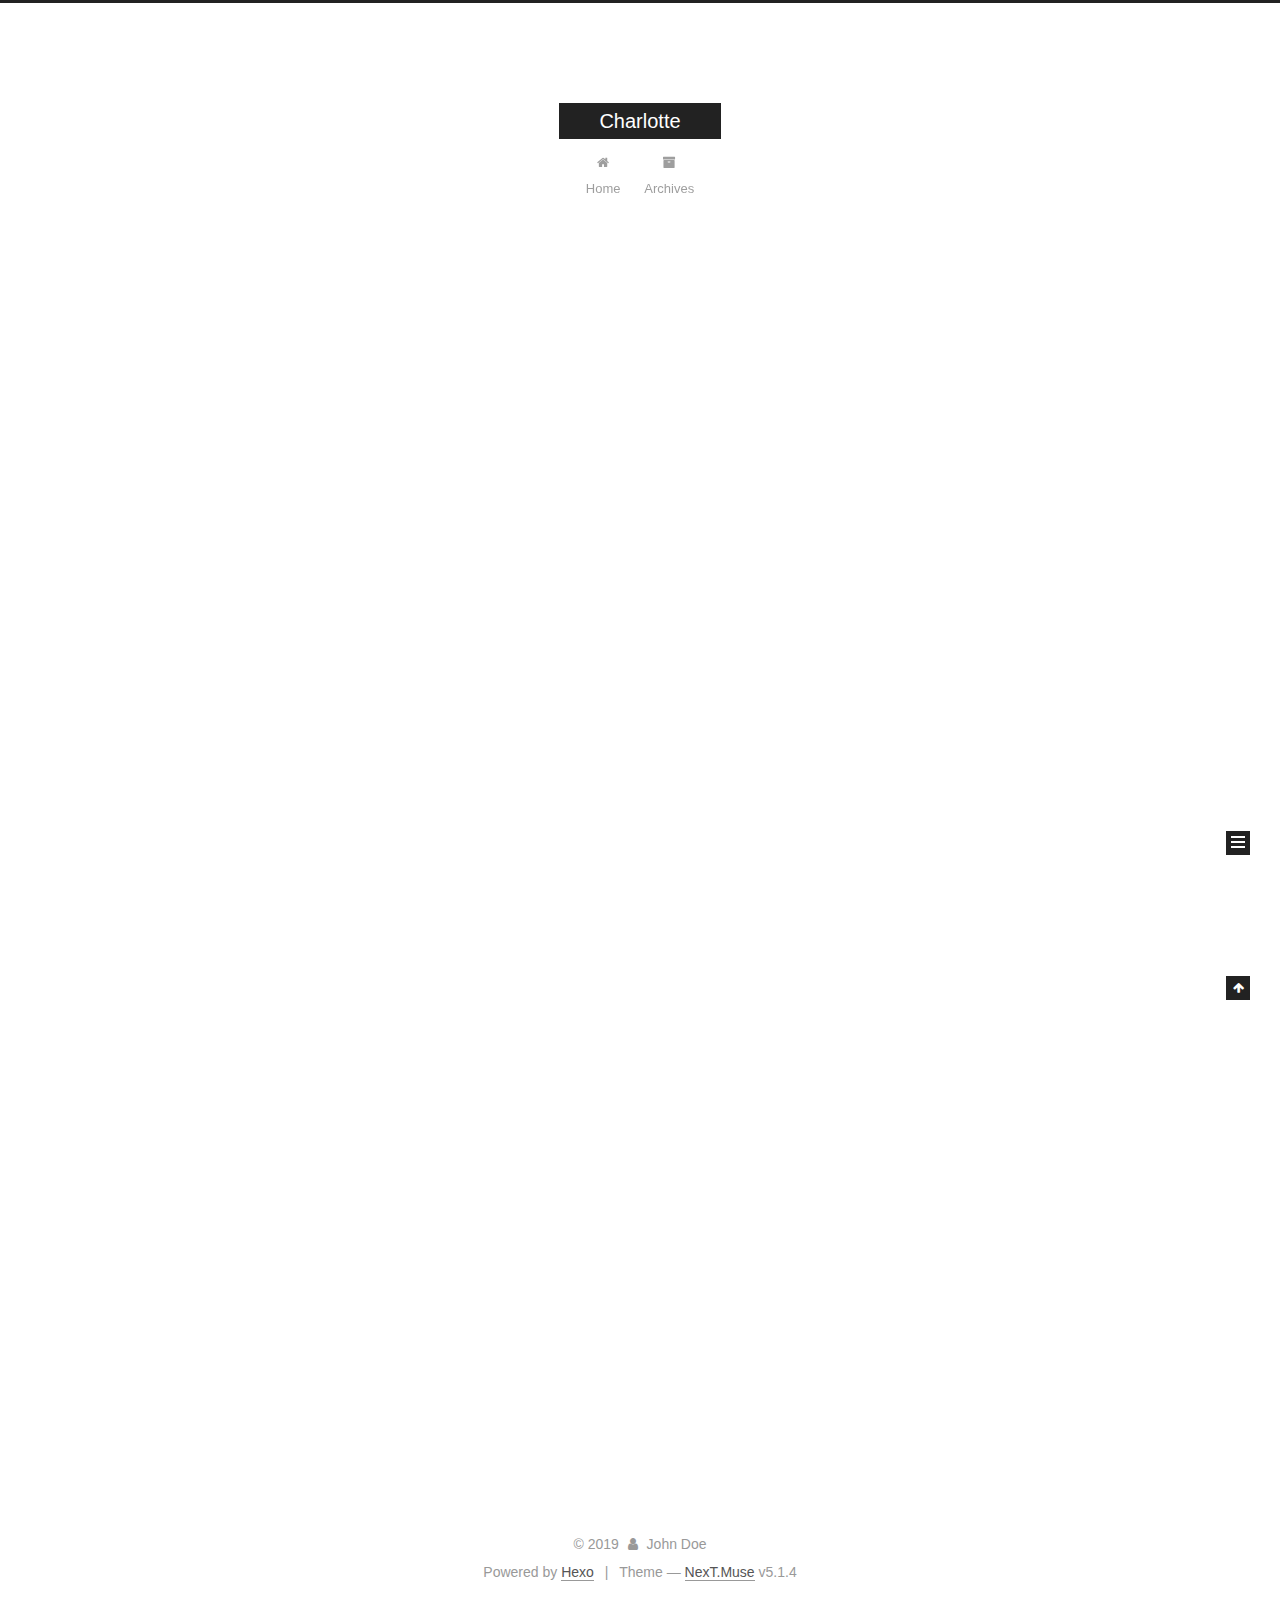
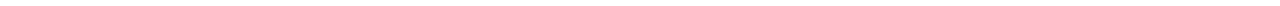
<file: index.html>
<!DOCTYPE html>



  


<html class="theme-next muse use-motion" lang="zh-CN">
<head><meta name="generator" content="Hexo 3.9.0">
  <meta charset="UTF-8">
<meta http-equiv="X-UA-Compatible" content="IE=edge">
<meta name="viewport" content="width=device-width, initial-scale=1, maximum-scale=1">
<meta name="theme-color" content="#222">









<meta http-equiv="Cache-Control" content="no-transform">
<meta http-equiv="Cache-Control" content="no-siteapp">
















  
  
  <link href="/lib/fancybox/source/jquery.fancybox.css?v=2.1.5" rel="stylesheet" type="text/css">







<link href="/lib/font-awesome/css/font-awesome.min.css?v=4.6.2" rel="stylesheet" type="text/css">

<link href="/css/main.css?v=5.1.4" rel="stylesheet" type="text/css">


  <link rel="apple-touch-icon" sizes="180x180" href="/images/apple-touch-icon-next.png?v=5.1.4">


  <link rel="icon" type="image/png" sizes="32x32" href="/images/favicon-32x32-next.png?v=5.1.4">


  <link rel="icon" type="image/png" sizes="16x16" href="/images/favicon-16x16-next.png?v=5.1.4">


  <link rel="mask-icon" href="/images/logo.svg?v=5.1.4" color="#222">





  <meta name="keywords" content="Hexo, NexT">










<meta property="og:type" content="website">
<meta property="og:title" content="Charlotte">
<meta property="og:url" content="http://yoursite.com/index.html">
<meta property="og:site_name" content="Charlotte">
<meta property="og:locale" content="zh-CN">
<meta name="twitter:card" content="summary">
<meta name="twitter:title" content="Charlotte">



<script type="text/javascript" id="hexo.configurations">
  var NexT = window.NexT || {};
  var CONFIG = {
    root: '/',
    scheme: 'Muse',
    version: '5.1.4',
    sidebar: {"position":"left","display":"post","offset":12,"b2t":false,"scrollpercent":false,"onmobile":false},
    fancybox: true,
    tabs: true,
    motion: {"enable":true,"async":false,"transition":{"post_block":"fadeIn","post_header":"slideDownIn","post_body":"slideDownIn","coll_header":"slideLeftIn","sidebar":"slideUpIn"}},
    duoshuo: {
      userId: '0',
      author: 'Author'
    },
    algolia: {
      applicationID: '',
      apiKey: '',
      indexName: '',
      hits: {"per_page":10},
      labels: {"input_placeholder":"Search for Posts","hits_empty":"We didn't find any results for the search: ${query}","hits_stats":"${hits} results found in ${time} ms"}
    }
  };
</script>



  <link rel="canonical" href="http://yoursite.com/">





  <title>Charlotte</title>
  








</head>

<body itemscope itemtype="http://schema.org/WebPage" lang="zh-CN">

  
  
    
  

  <div class="container sidebar-position-left 
  page-home">
    <div class="headband"></div>

    <header id="header" class="header" itemscope itemtype="http://schema.org/WPHeader">
      <div class="header-inner"><div class="site-brand-wrapper">
  <div class="site-meta ">
    

    <div class="custom-logo-site-title">
      <a href="/" class="brand" rel="start">
        <span class="logo-line-before"><i></i></span>
        <span class="site-title">Charlotte</span>
        <span class="logo-line-after"><i></i></span>
      </a>
    </div>
      
        <p class="site-subtitle"></p>
      
  </div>

  <div class="site-nav-toggle">
    <button>
      <span class="btn-bar"></span>
      <span class="btn-bar"></span>
      <span class="btn-bar"></span>
    </button>
  </div>
</div>

<nav class="site-nav">
  

  
    <ul id="menu" class="menu">
      
        
        <li class="menu-item menu-item-home">
          <a href="/" rel="section">
            
              <i class="menu-item-icon fa fa-fw fa-home"></i> <br>
            
            Home
          </a>
        </li>
      
        
        <li class="menu-item menu-item-archives">
          <a href="/archives/" rel="section">
            
              <i class="menu-item-icon fa fa-fw fa-archive"></i> <br>
            
            Archives
          </a>
        </li>
      

      
    </ul>
  

  
</nav>



 </div>
    </header>

    <main id="main" class="main">
      <div class="main-inner">
        <div class="content-wrap">
          <div id="content" class="content">
            
  <section id="posts" class="posts-expand">
    
      

  

  
  
  

  <article class="post post-type-normal" itemscope itemtype="http://schema.org/Article">
  
  
  
  <div class="post-block">
    <link itemprop="mainEntityOfPage" href="http://yoursite.com/2019/09/02/myfristblog/">

    <span hidden itemprop="author" itemscope itemtype="http://schema.org/Person">
      <meta itemprop="name" content="John Doe">
      <meta itemprop="description" content>
      <meta itemprop="image" content="/images/avatar.gif">
    </span>

    <span hidden itemprop="publisher" itemscope itemtype="http://schema.org/Organization">
      <meta itemprop="name" content="Charlotte">
    </span>

    
      <header class="post-header">

        
        
          <h1 class="post-title" itemprop="name headline">
                
                <a class="post-title-link" href="/2019/09/02/myfristblog/" itemprop="url">myfristblog</a></h1>
        

        <div class="post-meta">
          <span class="post-time">
            
              <span class="post-meta-item-icon">
                <i class="fa fa-calendar-o"></i>
              </span>
              
                <span class="post-meta-item-text">Posted on</span>
              
              <time title="Post created" itemprop="dateCreated datePublished" datetime="2019-09-02T14:11:48+08:00">
                2019-09-02
              </time>
            

            

            
          </span>

          

          
            
          

          
          

          

          

          

        </div>
      </header>
    

    
    
    
    <div class="post-body" itemprop="articleBody">

      
      

      
        
          
            
          
        
      
    </div>
    
    
    

    

    

    

    <footer class="post-footer">
      

      

      

      
      
        <div class="post-eof"></div>
      
    </footer>
  </div>
  
  
  
  </article>


    
      

  

  
  
  

  <article class="post post-type-normal" itemscope itemtype="http://schema.org/Article">
  
  
  
  <div class="post-block">
    <link itemprop="mainEntityOfPage" href="http://yoursite.com/2019/09/02/hello-world/">

    <span hidden itemprop="author" itemscope itemtype="http://schema.org/Person">
      <meta itemprop="name" content="John Doe">
      <meta itemprop="description" content>
      <meta itemprop="image" content="/images/avatar.gif">
    </span>

    <span hidden itemprop="publisher" itemscope itemtype="http://schema.org/Organization">
      <meta itemprop="name" content="Charlotte">
    </span>

    
      <header class="post-header">

        
        
          <h1 class="post-title" itemprop="name headline">
                
                <a class="post-title-link" href="/2019/09/02/hello-world/" itemprop="url">Hello World</a></h1>
        

        <div class="post-meta">
          <span class="post-time">
            
              <span class="post-meta-item-icon">
                <i class="fa fa-calendar-o"></i>
              </span>
              
                <span class="post-meta-item-text">Posted on</span>
              
              <time title="Post created" itemprop="dateCreated datePublished" datetime="2019-09-02T14:04:05+08:00">
                2019-09-02
              </time>
            

            

            
          </span>

          

          
            
          

          
          

          

          

          

        </div>
      </header>
    

    
    
    
    <div class="post-body" itemprop="articleBody">

      
      

      
        
          
            <p>Welcome to <a href="https://hexo.io/" target="_blank" rel="noopener">Hexo</a>! This is your very first post. Check <a href="https://hexo.io/docs/" target="_blank" rel="noopener">documentation</a> for more info. If you get any problems when using Hexo, you can find the answer in <a href="https://hexo.io/docs/troubleshooting.html" target="_blank" rel="noopener">troubleshooting</a> or you can ask me on <a href="https://github.com/hexojs/hexo/issues" target="_blank" rel="noopener">GitHub</a>.</p>
<h2 id="Quick-Start"><a href="#Quick-Start" class="headerlink" title="Quick Start"></a>Quick Start</h2><h3 id="Create-a-new-post"><a href="#Create-a-new-post" class="headerlink" title="Create a new post"></a>Create a new post</h3><figure class="highlight bash"><table><tr><td class="gutter"><pre><span class="line">1</span><br></pre></td><td class="code"><pre><span class="line">$ hexo new <span class="string">"My New Post"</span></span><br></pre></td></tr></table></figure>

<p>More info: <a href="https://hexo.io/docs/writing.html" target="_blank" rel="noopener">Writing</a></p>
<h3 id="Run-server"><a href="#Run-server" class="headerlink" title="Run server"></a>Run server</h3><figure class="highlight bash"><table><tr><td class="gutter"><pre><span class="line">1</span><br></pre></td><td class="code"><pre><span class="line">$ hexo server</span><br></pre></td></tr></table></figure>

<p>More info: <a href="https://hexo.io/docs/server.html" target="_blank" rel="noopener">Server</a></p>
<h3 id="Generate-static-files"><a href="#Generate-static-files" class="headerlink" title="Generate static files"></a>Generate static files</h3><figure class="highlight bash"><table><tr><td class="gutter"><pre><span class="line">1</span><br></pre></td><td class="code"><pre><span class="line">$ hexo generate</span><br></pre></td></tr></table></figure>

<p>More info: <a href="https://hexo.io/docs/generating.html" target="_blank" rel="noopener">Generating</a></p>
<h3 id="Deploy-to-remote-sites"><a href="#Deploy-to-remote-sites" class="headerlink" title="Deploy to remote sites"></a>Deploy to remote sites</h3><figure class="highlight bash"><table><tr><td class="gutter"><pre><span class="line">1</span><br></pre></td><td class="code"><pre><span class="line">$ hexo deploy</span><br></pre></td></tr></table></figure>

<p>More info: <a href="https://hexo.io/docs/deployment.html" target="_blank" rel="noopener">Deployment</a></p>

          
        
      
    </div>
    
    
    

    

    

    

    <footer class="post-footer">
      

      

      

      
      
        <div class="post-eof"></div>
      
    </footer>
  </div>
  
  
  
  </article>


    
  </section>

  


          </div>
          


          

        </div>
        
          
  
  <div class="sidebar-toggle">
    <div class="sidebar-toggle-line-wrap">
      <span class="sidebar-toggle-line sidebar-toggle-line-first"></span>
      <span class="sidebar-toggle-line sidebar-toggle-line-middle"></span>
      <span class="sidebar-toggle-line sidebar-toggle-line-last"></span>
    </div>
  </div>

  <aside id="sidebar" class="sidebar">
    
    <div class="sidebar-inner">

      

      

      <section class="site-overview-wrap sidebar-panel sidebar-panel-active">
        <div class="site-overview">
          <div class="site-author motion-element" itemprop="author" itemscope itemtype="http://schema.org/Person">
            
              <p class="site-author-name" itemprop="name">John Doe</p>
              <p class="site-description motion-element" itemprop="description"></p>
          </div>

          <nav class="site-state motion-element">

            
              <div class="site-state-item site-state-posts">
              
                <a href="/archives/">
              
                  <span class="site-state-item-count">2</span>
                  <span class="site-state-item-name">posts</span>
                </a>
              </div>
            

            

            

          </nav>

          

          

          
          

          
          

          

        </div>
      </section>

      

      

    </div>
  </aside>


        
      </div>
    </main>

    <footer id="footer" class="footer">
      <div class="footer-inner">
        <div class="copyright">&copy; <span itemprop="copyrightYear">2019</span>
  <span class="with-love">
    <i class="fa fa-user"></i>
  </span>
  <span class="author" itemprop="copyrightHolder">John Doe</span>

  
</div>


  <div class="powered-by">Powered by <a class="theme-link" target="_blank" href="https://hexo.io">Hexo</a></div>



  <span class="post-meta-divider">|</span>



  <div class="theme-info">Theme &mdash; <a class="theme-link" target="_blank" href="https://github.com/iissnan/hexo-theme-next">NexT.Muse</a> v5.1.4</div>




        







        
      </div>
    </footer>

    
      <div class="back-to-top">
        <i class="fa fa-arrow-up"></i>
        
      </div>
    

    

  </div>

  

<script type="text/javascript">
  if (Object.prototype.toString.call(window.Promise) !== '[object Function]') {
    window.Promise = null;
  }
</script>









  












  
  
    <script type="text/javascript" src="/lib/jquery/index.js?v=2.1.3"></script>
  

  
  
    <script type="text/javascript" src="/lib/fastclick/lib/fastclick.min.js?v=1.0.6"></script>
  

  
  
    <script type="text/javascript" src="/lib/jquery_lazyload/jquery.lazyload.js?v=1.9.7"></script>
  

  
  
    <script type="text/javascript" src="/lib/velocity/velocity.min.js?v=1.2.1"></script>
  

  
  
    <script type="text/javascript" src="/lib/velocity/velocity.ui.min.js?v=1.2.1"></script>
  

  
  
    <script type="text/javascript" src="/lib/fancybox/source/jquery.fancybox.pack.js?v=2.1.5"></script>
  


  


  <script type="text/javascript" src="/js/src/utils.js?v=5.1.4"></script>

  <script type="text/javascript" src="/js/src/motion.js?v=5.1.4"></script>



  
  

  

  


  <script type="text/javascript" src="/js/src/bootstrap.js?v=5.1.4"></script>



  


  




	





  





  












  





  

  

  

  
  

  

  

  

</body>
</html>
</file>
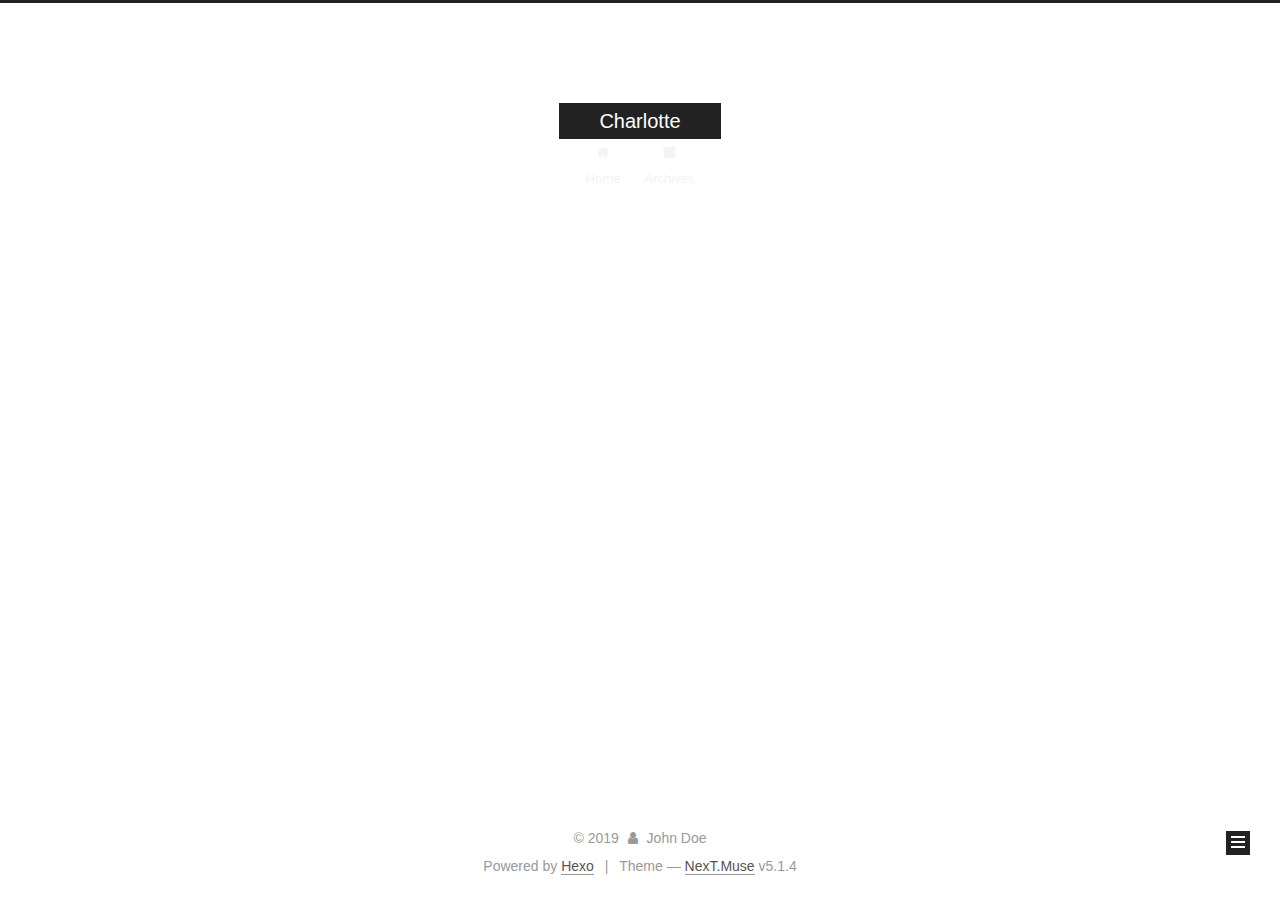
<file: archives/index.html>
<!DOCTYPE html>



  


<html class="theme-next muse use-motion" lang="zh-CN">
<head><meta name="generator" content="Hexo 3.9.0">
  <meta charset="UTF-8">
<meta http-equiv="X-UA-Compatible" content="IE=edge">
<meta name="viewport" content="width=device-width, initial-scale=1, maximum-scale=1">
<meta name="theme-color" content="#222">









<meta http-equiv="Cache-Control" content="no-transform">
<meta http-equiv="Cache-Control" content="no-siteapp">
















  
  
  <link href="/lib/fancybox/source/jquery.fancybox.css?v=2.1.5" rel="stylesheet" type="text/css">







<link href="/lib/font-awesome/css/font-awesome.min.css?v=4.6.2" rel="stylesheet" type="text/css">

<link href="/css/main.css?v=5.1.4" rel="stylesheet" type="text/css">


  <link rel="apple-touch-icon" sizes="180x180" href="/images/apple-touch-icon-next.png?v=5.1.4">


  <link rel="icon" type="image/png" sizes="32x32" href="/images/favicon-32x32-next.png?v=5.1.4">


  <link rel="icon" type="image/png" sizes="16x16" href="/images/favicon-16x16-next.png?v=5.1.4">


  <link rel="mask-icon" href="/images/logo.svg?v=5.1.4" color="#222">





  <meta name="keywords" content="Hexo, NexT">










<meta property="og:type" content="website">
<meta property="og:title" content="Charlotte">
<meta property="og:url" content="http://yoursite.com/archives/index.html">
<meta property="og:site_name" content="Charlotte">
<meta property="og:locale" content="zh-CN">
<meta name="twitter:card" content="summary">
<meta name="twitter:title" content="Charlotte">



<script type="text/javascript" id="hexo.configurations">
  var NexT = window.NexT || {};
  var CONFIG = {
    root: '/',
    scheme: 'Muse',
    version: '5.1.4',
    sidebar: {"position":"left","display":"post","offset":12,"b2t":false,"scrollpercent":false,"onmobile":false},
    fancybox: true,
    tabs: true,
    motion: {"enable":true,"async":false,"transition":{"post_block":"fadeIn","post_header":"slideDownIn","post_body":"slideDownIn","coll_header":"slideLeftIn","sidebar":"slideUpIn"}},
    duoshuo: {
      userId: '0',
      author: 'Author'
    },
    algolia: {
      applicationID: '',
      apiKey: '',
      indexName: '',
      hits: {"per_page":10},
      labels: {"input_placeholder":"Search for Posts","hits_empty":"We didn't find any results for the search: ${query}","hits_stats":"${hits} results found in ${time} ms"}
    }
  };
</script>



  <link rel="canonical" href="http://yoursite.com/archives/">





  <title>Archive | Charlotte</title>
  








</head>

<body itemscope itemtype="http://schema.org/WebPage" lang="zh-CN">

  
  
    
  

  <div class="container sidebar-position-left page-archive">
    <div class="headband"></div>

    <header id="header" class="header" itemscope itemtype="http://schema.org/WPHeader">
      <div class="header-inner"><div class="site-brand-wrapper">
  <div class="site-meta ">
    

    <div class="custom-logo-site-title">
      <a href="/" class="brand" rel="start">
        <span class="logo-line-before"><i></i></span>
        <span class="site-title">Charlotte</span>
        <span class="logo-line-after"><i></i></span>
      </a>
    </div>
      
        <p class="site-subtitle"></p>
      
  </div>

  <div class="site-nav-toggle">
    <button>
      <span class="btn-bar"></span>
      <span class="btn-bar"></span>
      <span class="btn-bar"></span>
    </button>
  </div>
</div>

<nav class="site-nav">
  

  
    <ul id="menu" class="menu">
      
        
        <li class="menu-item menu-item-home">
          <a href="/" rel="section">
            
              <i class="menu-item-icon fa fa-fw fa-home"></i> <br>
            
            Home
          </a>
        </li>
      
        
        <li class="menu-item menu-item-archives">
          <a href="/archives/" rel="section">
            
              <i class="menu-item-icon fa fa-fw fa-archive"></i> <br>
            
            Archives
          </a>
        </li>
      

      
    </ul>
  

  
</nav>



 </div>
    </header>

    <main id="main" class="main">
      <div class="main-inner">
        <div class="content-wrap">
          <div id="content" class="content">
            

  
  
  
  <div class="post-block archive">
    <div id="posts" class="posts-collapse">
      <span class="archive-move-on"></span>

      <span class="archive-page-counter">
        
        
        
          
        
        Um..! 2 posts in total. Keep on posting.
      </span>

      

        
        
        

        
          
          <div class="collection-title">
            <h1 class="archive-year" id="archive-year-2019">2019</h1>
          </div>
        
        

        

  <article class="post post-type-normal" itemscope itemtype="http://schema.org/Article">
    <header class="post-header">

      <h2 class="post-title">
        
            <a class="post-title-link" href="/2019/09/02/myfristblog/" itemprop="url">
              
                <span itemprop="name">myfristblog</span>
              
            </a>
        
      </h2>

      <div class="post-meta">
        <time class="post-time" itemprop="dateCreated" datetime="2019-09-02T14:11:48+08:00" content="2019-09-02">
          09-02
        </time>
      </div>

    </header>
  </article>



      

        
        
        

        
        

        

  <article class="post post-type-normal" itemscope itemtype="http://schema.org/Article">
    <header class="post-header">

      <h2 class="post-title">
        
            <a class="post-title-link" href="/2019/09/02/hello-world/" itemprop="url">
              
                <span itemprop="name">Hello World</span>
              
            </a>
        
      </h2>

      <div class="post-meta">
        <time class="post-time" itemprop="dateCreated" datetime="2019-09-02T14:04:05+08:00" content="2019-09-02">
          09-02
        </time>
      </div>

    </header>
  </article>



      

    </div>
  </div>
  
  
  

  



          </div>
          


          

        </div>
        
          
  
  <div class="sidebar-toggle">
    <div class="sidebar-toggle-line-wrap">
      <span class="sidebar-toggle-line sidebar-toggle-line-first"></span>
      <span class="sidebar-toggle-line sidebar-toggle-line-middle"></span>
      <span class="sidebar-toggle-line sidebar-toggle-line-last"></span>
    </div>
  </div>

  <aside id="sidebar" class="sidebar">
    
    <div class="sidebar-inner">

      

      

      <section class="site-overview-wrap sidebar-panel sidebar-panel-active">
        <div class="site-overview">
          <div class="site-author motion-element" itemprop="author" itemscope itemtype="http://schema.org/Person">
            
              <p class="site-author-name" itemprop="name">John Doe</p>
              <p class="site-description motion-element" itemprop="description"></p>
          </div>

          <nav class="site-state motion-element">

            
              <div class="site-state-item site-state-posts">
              
                <a href="/archives/">
              
                  <span class="site-state-item-count">2</span>
                  <span class="site-state-item-name">posts</span>
                </a>
              </div>
            

            

            

          </nav>

          

          

          
          

          
          

          

        </div>
      </section>

      

      

    </div>
  </aside>


        
      </div>
    </main>

    <footer id="footer" class="footer">
      <div class="footer-inner">
        <div class="copyright">&copy; <span itemprop="copyrightYear">2019</span>
  <span class="with-love">
    <i class="fa fa-user"></i>
  </span>
  <span class="author" itemprop="copyrightHolder">John Doe</span>

  
</div>


  <div class="powered-by">Powered by <a class="theme-link" target="_blank" href="https://hexo.io">Hexo</a></div>



  <span class="post-meta-divider">|</span>



  <div class="theme-info">Theme &mdash; <a class="theme-link" target="_blank" href="https://github.com/iissnan/hexo-theme-next">NexT.Muse</a> v5.1.4</div>




        







        
      </div>
    </footer>

    
      <div class="back-to-top">
        <i class="fa fa-arrow-up"></i>
        
      </div>
    

    

  </div>

  

<script type="text/javascript">
  if (Object.prototype.toString.call(window.Promise) !== '[object Function]') {
    window.Promise = null;
  }
</script>









  












  
  
    <script type="text/javascript" src="/lib/jquery/index.js?v=2.1.3"></script>
  

  
  
    <script type="text/javascript" src="/lib/fastclick/lib/fastclick.min.js?v=1.0.6"></script>
  

  
  
    <script type="text/javascript" src="/lib/jquery_lazyload/jquery.lazyload.js?v=1.9.7"></script>
  

  
  
    <script type="text/javascript" src="/lib/velocity/velocity.min.js?v=1.2.1"></script>
  

  
  
    <script type="text/javascript" src="/lib/velocity/velocity.ui.min.js?v=1.2.1"></script>
  

  
  
    <script type="text/javascript" src="/lib/fancybox/source/jquery.fancybox.pack.js?v=2.1.5"></script>
  


  


  <script type="text/javascript" src="/js/src/utils.js?v=5.1.4"></script>

  <script type="text/javascript" src="/js/src/motion.js?v=5.1.4"></script>



  
  

  

  


  <script type="text/javascript" src="/js/src/bootstrap.js?v=5.1.4"></script>



  


  




	





  





  












  





  

  

  

  
  

  

  

  

</body>
</html>
</file>
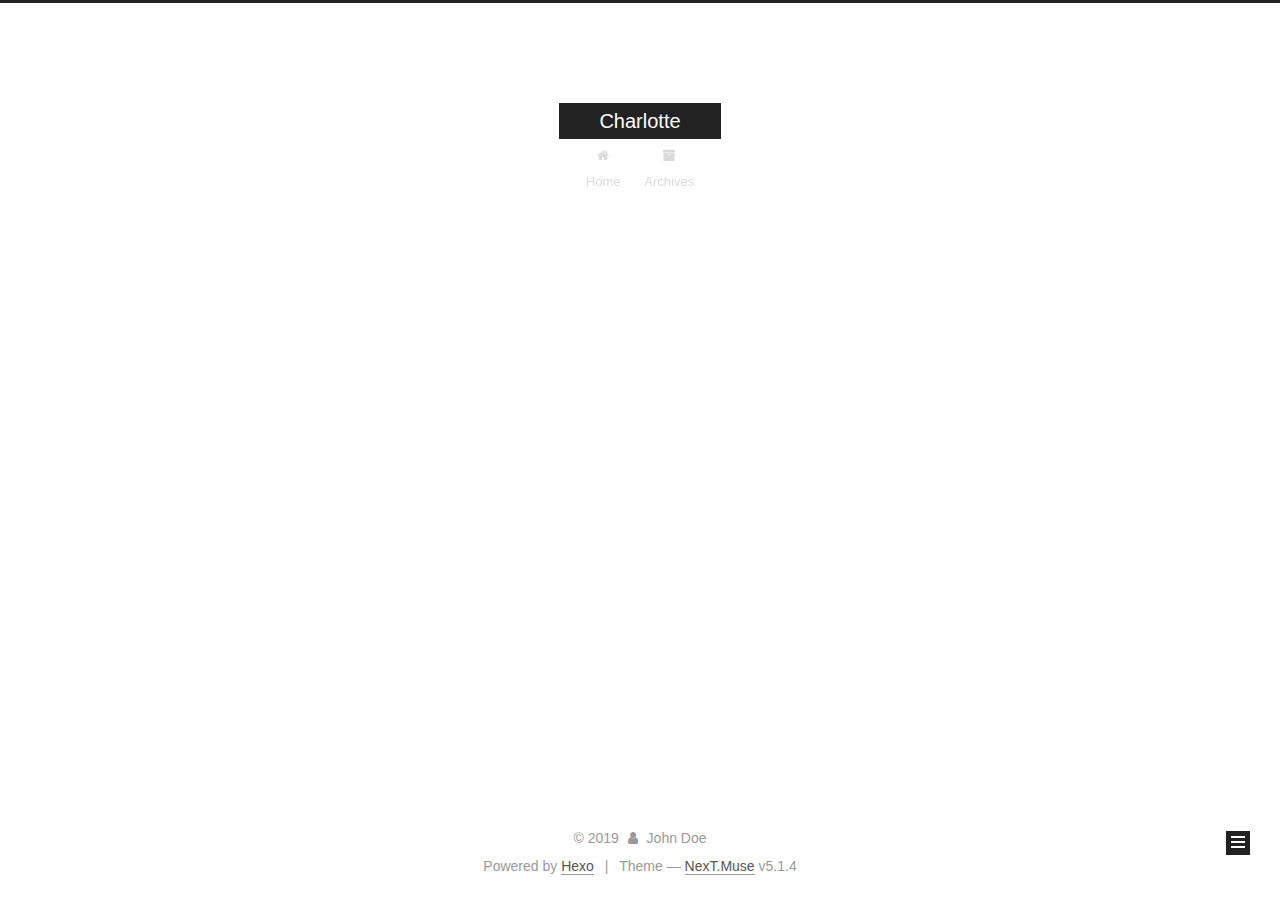
<file: archives/2019/index.html>
<!DOCTYPE html>



  


<html class="theme-next muse use-motion" lang="zh-CN">
<head><meta name="generator" content="Hexo 3.9.0">
  <meta charset="UTF-8">
<meta http-equiv="X-UA-Compatible" content="IE=edge">
<meta name="viewport" content="width=device-width, initial-scale=1, maximum-scale=1">
<meta name="theme-color" content="#222">









<meta http-equiv="Cache-Control" content="no-transform">
<meta http-equiv="Cache-Control" content="no-siteapp">
















  
  
  <link href="/lib/fancybox/source/jquery.fancybox.css?v=2.1.5" rel="stylesheet" type="text/css">







<link href="/lib/font-awesome/css/font-awesome.min.css?v=4.6.2" rel="stylesheet" type="text/css">

<link href="/css/main.css?v=5.1.4" rel="stylesheet" type="text/css">


  <link rel="apple-touch-icon" sizes="180x180" href="/images/apple-touch-icon-next.png?v=5.1.4">


  <link rel="icon" type="image/png" sizes="32x32" href="/images/favicon-32x32-next.png?v=5.1.4">


  <link rel="icon" type="image/png" sizes="16x16" href="/images/favicon-16x16-next.png?v=5.1.4">


  <link rel="mask-icon" href="/images/logo.svg?v=5.1.4" color="#222">





  <meta name="keywords" content="Hexo, NexT">










<meta property="og:type" content="website">
<meta property="og:title" content="Charlotte">
<meta property="og:url" content="http://yoursite.com/archives/2019/index.html">
<meta property="og:site_name" content="Charlotte">
<meta property="og:locale" content="zh-CN">
<meta name="twitter:card" content="summary">
<meta name="twitter:title" content="Charlotte">



<script type="text/javascript" id="hexo.configurations">
  var NexT = window.NexT || {};
  var CONFIG = {
    root: '/',
    scheme: 'Muse',
    version: '5.1.4',
    sidebar: {"position":"left","display":"post","offset":12,"b2t":false,"scrollpercent":false,"onmobile":false},
    fancybox: true,
    tabs: true,
    motion: {"enable":true,"async":false,"transition":{"post_block":"fadeIn","post_header":"slideDownIn","post_body":"slideDownIn","coll_header":"slideLeftIn","sidebar":"slideUpIn"}},
    duoshuo: {
      userId: '0',
      author: 'Author'
    },
    algolia: {
      applicationID: '',
      apiKey: '',
      indexName: '',
      hits: {"per_page":10},
      labels: {"input_placeholder":"Search for Posts","hits_empty":"We didn't find any results for the search: ${query}","hits_stats":"${hits} results found in ${time} ms"}
    }
  };
</script>



  <link rel="canonical" href="http://yoursite.com/archives/2019/">





  <title>Archive | Charlotte</title>
  








</head>

<body itemscope itemtype="http://schema.org/WebPage" lang="zh-CN">

  
  
    
  

  <div class="container sidebar-position-left page-archive">
    <div class="headband"></div>

    <header id="header" class="header" itemscope itemtype="http://schema.org/WPHeader">
      <div class="header-inner"><div class="site-brand-wrapper">
  <div class="site-meta ">
    

    <div class="custom-logo-site-title">
      <a href="/" class="brand" rel="start">
        <span class="logo-line-before"><i></i></span>
        <span class="site-title">Charlotte</span>
        <span class="logo-line-after"><i></i></span>
      </a>
    </div>
      
        <p class="site-subtitle"></p>
      
  </div>

  <div class="site-nav-toggle">
    <button>
      <span class="btn-bar"></span>
      <span class="btn-bar"></span>
      <span class="btn-bar"></span>
    </button>
  </div>
</div>

<nav class="site-nav">
  

  
    <ul id="menu" class="menu">
      
        
        <li class="menu-item menu-item-home">
          <a href="/" rel="section">
            
              <i class="menu-item-icon fa fa-fw fa-home"></i> <br>
            
            Home
          </a>
        </li>
      
        
        <li class="menu-item menu-item-archives">
          <a href="/archives/" rel="section">
            
              <i class="menu-item-icon fa fa-fw fa-archive"></i> <br>
            
            Archives
          </a>
        </li>
      

      
    </ul>
  

  
</nav>



 </div>
    </header>

    <main id="main" class="main">
      <div class="main-inner">
        <div class="content-wrap">
          <div id="content" class="content">
            

  
  
  
  <div class="post-block archive">
    <div id="posts" class="posts-collapse">
      <span class="archive-move-on"></span>

      <span class="archive-page-counter">
        
        
        
          
        
        Um..! 2 posts in total. Keep on posting.
      </span>

      

        
        
        

        
          
          <div class="collection-title">
            <h1 class="archive-year" id="archive-year-2019">2019</h1>
          </div>
        
        

        

  <article class="post post-type-normal" itemscope itemtype="http://schema.org/Article">
    <header class="post-header">

      <h2 class="post-title">
        
            <a class="post-title-link" href="/2019/09/02/myfristblog/" itemprop="url">
              
                <span itemprop="name">myfristblog</span>
              
            </a>
        
      </h2>

      <div class="post-meta">
        <time class="post-time" itemprop="dateCreated" datetime="2019-09-02T14:11:48+08:00" content="2019-09-02">
          09-02
        </time>
      </div>

    </header>
  </article>



      

        
        
        

        
        

        

  <article class="post post-type-normal" itemscope itemtype="http://schema.org/Article">
    <header class="post-header">

      <h2 class="post-title">
        
            <a class="post-title-link" href="/2019/09/02/hello-world/" itemprop="url">
              
                <span itemprop="name">Hello World</span>
              
            </a>
        
      </h2>

      <div class="post-meta">
        <time class="post-time" itemprop="dateCreated" datetime="2019-09-02T14:04:05+08:00" content="2019-09-02">
          09-02
        </time>
      </div>

    </header>
  </article>



      

    </div>
  </div>
  
  
  

  



          </div>
          


          

        </div>
        
          
  
  <div class="sidebar-toggle">
    <div class="sidebar-toggle-line-wrap">
      <span class="sidebar-toggle-line sidebar-toggle-line-first"></span>
      <span class="sidebar-toggle-line sidebar-toggle-line-middle"></span>
      <span class="sidebar-toggle-line sidebar-toggle-line-last"></span>
    </div>
  </div>

  <aside id="sidebar" class="sidebar">
    
    <div class="sidebar-inner">

      

      

      <section class="site-overview-wrap sidebar-panel sidebar-panel-active">
        <div class="site-overview">
          <div class="site-author motion-element" itemprop="author" itemscope itemtype="http://schema.org/Person">
            
              <p class="site-author-name" itemprop="name">John Doe</p>
              <p class="site-description motion-element" itemprop="description"></p>
          </div>

          <nav class="site-state motion-element">

            
              <div class="site-state-item site-state-posts">
              
                <a href="/archives/">
              
                  <span class="site-state-item-count">2</span>
                  <span class="site-state-item-name">posts</span>
                </a>
              </div>
            

            

            

          </nav>

          

          

          
          

          
          

          

        </div>
      </section>

      

      

    </div>
  </aside>


        
      </div>
    </main>

    <footer id="footer" class="footer">
      <div class="footer-inner">
        <div class="copyright">&copy; <span itemprop="copyrightYear">2019</span>
  <span class="with-love">
    <i class="fa fa-user"></i>
  </span>
  <span class="author" itemprop="copyrightHolder">John Doe</span>

  
</div>


  <div class="powered-by">Powered by <a class="theme-link" target="_blank" href="https://hexo.io">Hexo</a></div>



  <span class="post-meta-divider">|</span>



  <div class="theme-info">Theme &mdash; <a class="theme-link" target="_blank" href="https://github.com/iissnan/hexo-theme-next">NexT.Muse</a> v5.1.4</div>




        







        
      </div>
    </footer>

    
      <div class="back-to-top">
        <i class="fa fa-arrow-up"></i>
        
      </div>
    

    

  </div>

  

<script type="text/javascript">
  if (Object.prototype.toString.call(window.Promise) !== '[object Function]') {
    window.Promise = null;
  }
</script>









  












  
  
    <script type="text/javascript" src="/lib/jquery/index.js?v=2.1.3"></script>
  

  
  
    <script type="text/javascript" src="/lib/fastclick/lib/fastclick.min.js?v=1.0.6"></script>
  

  
  
    <script type="text/javascript" src="/lib/jquery_lazyload/jquery.lazyload.js?v=1.9.7"></script>
  

  
  
    <script type="text/javascript" src="/lib/velocity/velocity.min.js?v=1.2.1"></script>
  

  
  
    <script type="text/javascript" src="/lib/velocity/velocity.ui.min.js?v=1.2.1"></script>
  

  
  
    <script type="text/javascript" src="/lib/fancybox/source/jquery.fancybox.pack.js?v=2.1.5"></script>
  


  


  <script type="text/javascript" src="/js/src/utils.js?v=5.1.4"></script>

  <script type="text/javascript" src="/js/src/motion.js?v=5.1.4"></script>



  
  

  

  


  <script type="text/javascript" src="/js/src/bootstrap.js?v=5.1.4"></script>



  


  




	





  





  












  





  

  

  

  
  

  

  

  

</body>
</html>
</file>
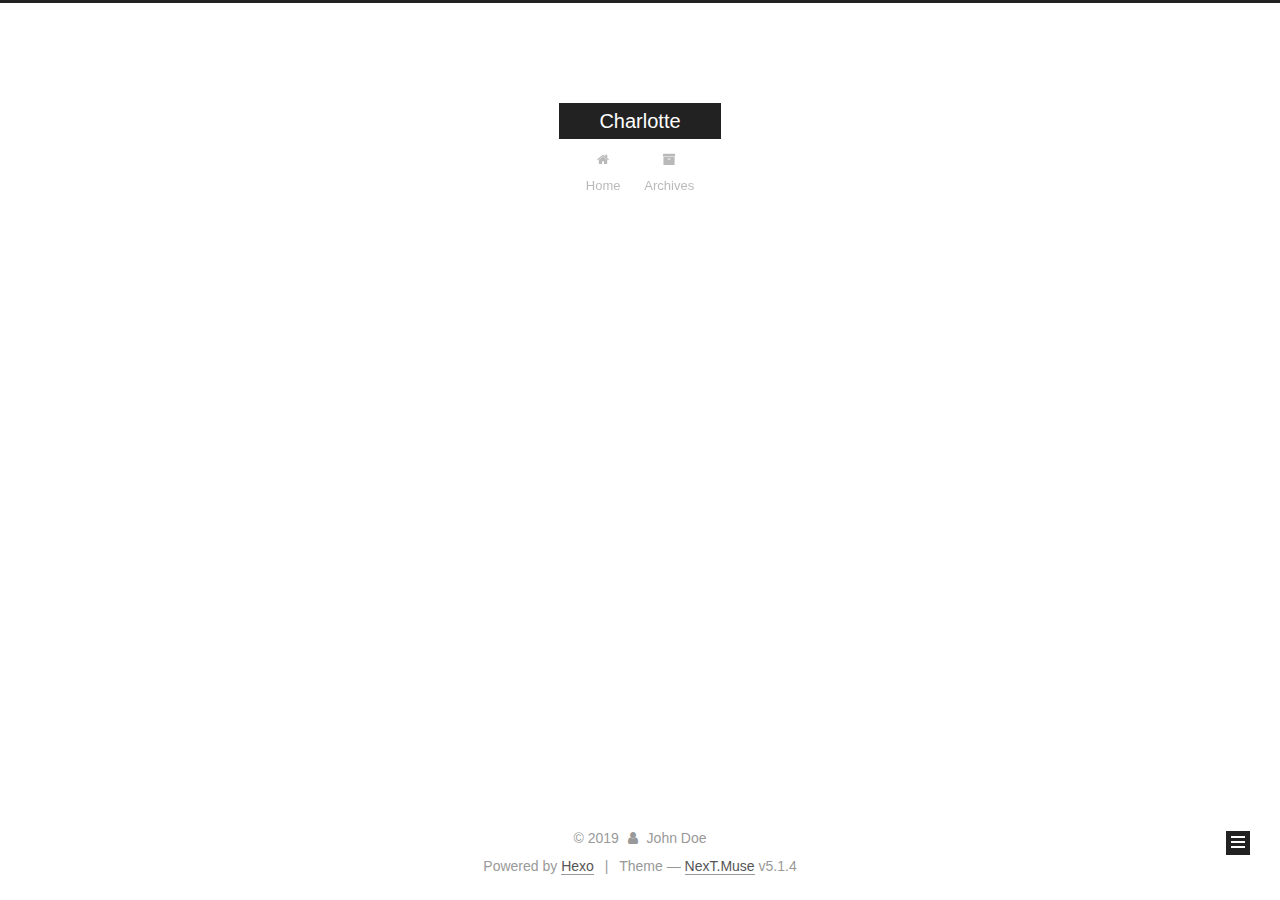
<file: archives/2019/09/index.html>
<!DOCTYPE html>



  


<html class="theme-next muse use-motion" lang="zh-CN">
<head><meta name="generator" content="Hexo 3.9.0">
  <meta charset="UTF-8">
<meta http-equiv="X-UA-Compatible" content="IE=edge">
<meta name="viewport" content="width=device-width, initial-scale=1, maximum-scale=1">
<meta name="theme-color" content="#222">









<meta http-equiv="Cache-Control" content="no-transform">
<meta http-equiv="Cache-Control" content="no-siteapp">
















  
  
  <link href="/lib/fancybox/source/jquery.fancybox.css?v=2.1.5" rel="stylesheet" type="text/css">







<link href="/lib/font-awesome/css/font-awesome.min.css?v=4.6.2" rel="stylesheet" type="text/css">

<link href="/css/main.css?v=5.1.4" rel="stylesheet" type="text/css">


  <link rel="apple-touch-icon" sizes="180x180" href="/images/apple-touch-icon-next.png?v=5.1.4">


  <link rel="icon" type="image/png" sizes="32x32" href="/images/favicon-32x32-next.png?v=5.1.4">


  <link rel="icon" type="image/png" sizes="16x16" href="/images/favicon-16x16-next.png?v=5.1.4">


  <link rel="mask-icon" href="/images/logo.svg?v=5.1.4" color="#222">





  <meta name="keywords" content="Hexo, NexT">










<meta property="og:type" content="website">
<meta property="og:title" content="Charlotte">
<meta property="og:url" content="http://yoursite.com/archives/2019/09/index.html">
<meta property="og:site_name" content="Charlotte">
<meta property="og:locale" content="zh-CN">
<meta name="twitter:card" content="summary">
<meta name="twitter:title" content="Charlotte">



<script type="text/javascript" id="hexo.configurations">
  var NexT = window.NexT || {};
  var CONFIG = {
    root: '/',
    scheme: 'Muse',
    version: '5.1.4',
    sidebar: {"position":"left","display":"post","offset":12,"b2t":false,"scrollpercent":false,"onmobile":false},
    fancybox: true,
    tabs: true,
    motion: {"enable":true,"async":false,"transition":{"post_block":"fadeIn","post_header":"slideDownIn","post_body":"slideDownIn","coll_header":"slideLeftIn","sidebar":"slideUpIn"}},
    duoshuo: {
      userId: '0',
      author: 'Author'
    },
    algolia: {
      applicationID: '',
      apiKey: '',
      indexName: '',
      hits: {"per_page":10},
      labels: {"input_placeholder":"Search for Posts","hits_empty":"We didn't find any results for the search: ${query}","hits_stats":"${hits} results found in ${time} ms"}
    }
  };
</script>



  <link rel="canonical" href="http://yoursite.com/archives/2019/09/">





  <title>Archive | Charlotte</title>
  








</head>

<body itemscope itemtype="http://schema.org/WebPage" lang="zh-CN">

  
  
    
  

  <div class="container sidebar-position-left page-archive">
    <div class="headband"></div>

    <header id="header" class="header" itemscope itemtype="http://schema.org/WPHeader">
      <div class="header-inner"><div class="site-brand-wrapper">
  <div class="site-meta ">
    

    <div class="custom-logo-site-title">
      <a href="/" class="brand" rel="start">
        <span class="logo-line-before"><i></i></span>
        <span class="site-title">Charlotte</span>
        <span class="logo-line-after"><i></i></span>
      </a>
    </div>
      
        <p class="site-subtitle"></p>
      
  </div>

  <div class="site-nav-toggle">
    <button>
      <span class="btn-bar"></span>
      <span class="btn-bar"></span>
      <span class="btn-bar"></span>
    </button>
  </div>
</div>

<nav class="site-nav">
  

  
    <ul id="menu" class="menu">
      
        
        <li class="menu-item menu-item-home">
          <a href="/" rel="section">
            
              <i class="menu-item-icon fa fa-fw fa-home"></i> <br>
            
            Home
          </a>
        </li>
      
        
        <li class="menu-item menu-item-archives">
          <a href="/archives/" rel="section">
            
              <i class="menu-item-icon fa fa-fw fa-archive"></i> <br>
            
            Archives
          </a>
        </li>
      

      
    </ul>
  

  
</nav>



 </div>
    </header>

    <main id="main" class="main">
      <div class="main-inner">
        <div class="content-wrap">
          <div id="content" class="content">
            

  
  
  
  <div class="post-block archive">
    <div id="posts" class="posts-collapse">
      <span class="archive-move-on"></span>

      <span class="archive-page-counter">
        
        
        
          
        
        Um..! 2 posts in total. Keep on posting.
      </span>

      

        
        
        

        
          
          <div class="collection-title">
            <h1 class="archive-year" id="archive-year-2019">2019</h1>
          </div>
        
        

        

  <article class="post post-type-normal" itemscope itemtype="http://schema.org/Article">
    <header class="post-header">

      <h2 class="post-title">
        
            <a class="post-title-link" href="/2019/09/02/myfristblog/" itemprop="url">
              
                <span itemprop="name">myfristblog</span>
              
            </a>
        
      </h2>

      <div class="post-meta">
        <time class="post-time" itemprop="dateCreated" datetime="2019-09-02T14:11:48+08:00" content="2019-09-02">
          09-02
        </time>
      </div>

    </header>
  </article>



      

        
        
        

        
        

        

  <article class="post post-type-normal" itemscope itemtype="http://schema.org/Article">
    <header class="post-header">

      <h2 class="post-title">
        
            <a class="post-title-link" href="/2019/09/02/hello-world/" itemprop="url">
              
                <span itemprop="name">Hello World</span>
              
            </a>
        
      </h2>

      <div class="post-meta">
        <time class="post-time" itemprop="dateCreated" datetime="2019-09-02T14:04:05+08:00" content="2019-09-02">
          09-02
        </time>
      </div>

    </header>
  </article>



      

    </div>
  </div>
  
  
  

  



          </div>
          


          

        </div>
        
          
  
  <div class="sidebar-toggle">
    <div class="sidebar-toggle-line-wrap">
      <span class="sidebar-toggle-line sidebar-toggle-line-first"></span>
      <span class="sidebar-toggle-line sidebar-toggle-line-middle"></span>
      <span class="sidebar-toggle-line sidebar-toggle-line-last"></span>
    </div>
  </div>

  <aside id="sidebar" class="sidebar">
    
    <div class="sidebar-inner">

      

      

      <section class="site-overview-wrap sidebar-panel sidebar-panel-active">
        <div class="site-overview">
          <div class="site-author motion-element" itemprop="author" itemscope itemtype="http://schema.org/Person">
            
              <p class="site-author-name" itemprop="name">John Doe</p>
              <p class="site-description motion-element" itemprop="description"></p>
          </div>

          <nav class="site-state motion-element">

            
              <div class="site-state-item site-state-posts">
              
                <a href="/archives/">
              
                  <span class="site-state-item-count">2</span>
                  <span class="site-state-item-name">posts</span>
                </a>
              </div>
            

            

            

          </nav>

          

          

          
          

          
          

          

        </div>
      </section>

      

      

    </div>
  </aside>


        
      </div>
    </main>

    <footer id="footer" class="footer">
      <div class="footer-inner">
        <div class="copyright">&copy; <span itemprop="copyrightYear">2019</span>
  <span class="with-love">
    <i class="fa fa-user"></i>
  </span>
  <span class="author" itemprop="copyrightHolder">John Doe</span>

  
</div>


  <div class="powered-by">Powered by <a class="theme-link" target="_blank" href="https://hexo.io">Hexo</a></div>



  <span class="post-meta-divider">|</span>



  <div class="theme-info">Theme &mdash; <a class="theme-link" target="_blank" href="https://github.com/iissnan/hexo-theme-next">NexT.Muse</a> v5.1.4</div>




        







        
      </div>
    </footer>

    
      <div class="back-to-top">
        <i class="fa fa-arrow-up"></i>
        
      </div>
    

    

  </div>

  

<script type="text/javascript">
  if (Object.prototype.toString.call(window.Promise) !== '[object Function]') {
    window.Promise = null;
  }
</script>









  












  
  
    <script type="text/javascript" src="/lib/jquery/index.js?v=2.1.3"></script>
  

  
  
    <script type="text/javascript" src="/lib/fastclick/lib/fastclick.min.js?v=1.0.6"></script>
  

  
  
    <script type="text/javascript" src="/lib/jquery_lazyload/jquery.lazyload.js?v=1.9.7"></script>
  

  
  
    <script type="text/javascript" src="/lib/velocity/velocity.min.js?v=1.2.1"></script>
  

  
  
    <script type="text/javascript" src="/lib/velocity/velocity.ui.min.js?v=1.2.1"></script>
  

  
  
    <script type="text/javascript" src="/lib/fancybox/source/jquery.fancybox.pack.js?v=2.1.5"></script>
  


  


  <script type="text/javascript" src="/js/src/utils.js?v=5.1.4"></script>

  <script type="text/javascript" src="/js/src/motion.js?v=5.1.4"></script>



  
  

  

  


  <script type="text/javascript" src="/js/src/bootstrap.js?v=5.1.4"></script>



  


  




	





  





  












  





  

  

  

  
  

  

  

  

</body>
</html>
</file>
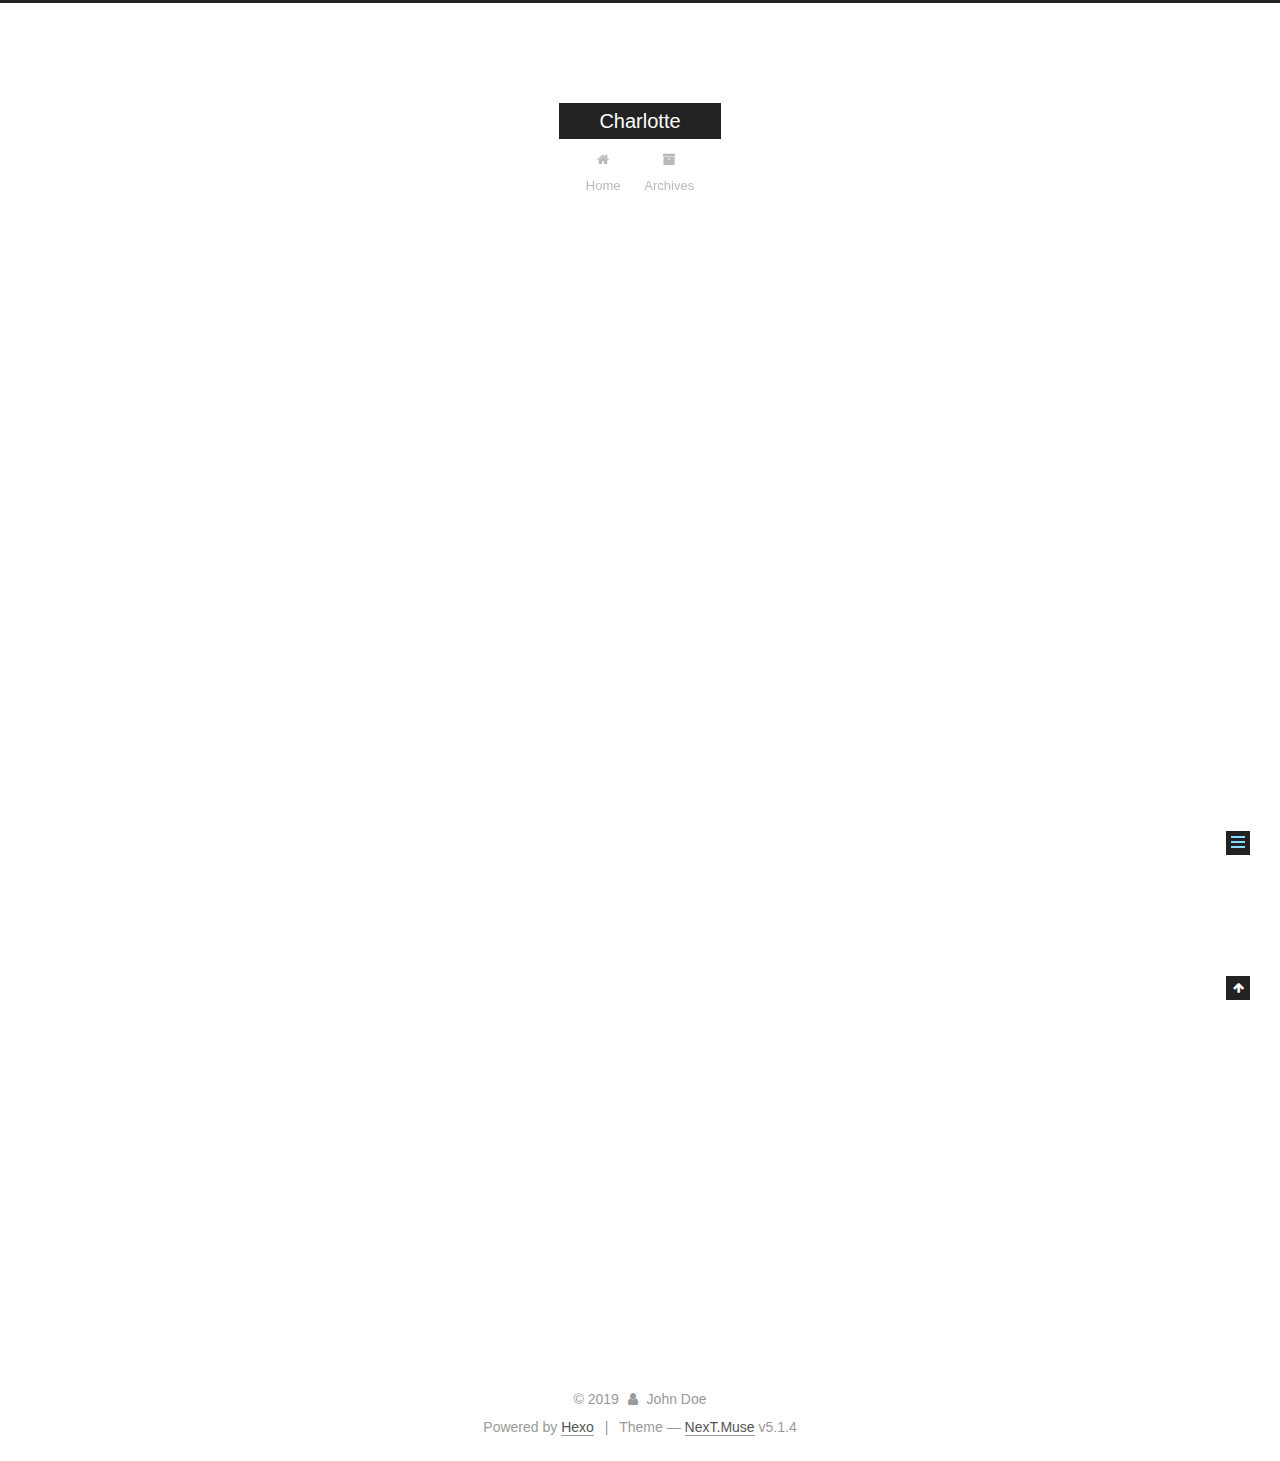
<file: 2019/09/02/hello-world/index.html>
<!DOCTYPE html>



  


<html class="theme-next muse use-motion" lang="zh-CN">
<head><meta name="generator" content="Hexo 3.9.0">
  <meta charset="UTF-8">
<meta http-equiv="X-UA-Compatible" content="IE=edge">
<meta name="viewport" content="width=device-width, initial-scale=1, maximum-scale=1">
<meta name="theme-color" content="#222">









<meta http-equiv="Cache-Control" content="no-transform">
<meta http-equiv="Cache-Control" content="no-siteapp">
















  
  
  <link href="/lib/fancybox/source/jquery.fancybox.css?v=2.1.5" rel="stylesheet" type="text/css">







<link href="/lib/font-awesome/css/font-awesome.min.css?v=4.6.2" rel="stylesheet" type="text/css">

<link href="/css/main.css?v=5.1.4" rel="stylesheet" type="text/css">


  <link rel="apple-touch-icon" sizes="180x180" href="/images/apple-touch-icon-next.png?v=5.1.4">


  <link rel="icon" type="image/png" sizes="32x32" href="/images/favicon-32x32-next.png?v=5.1.4">


  <link rel="icon" type="image/png" sizes="16x16" href="/images/favicon-16x16-next.png?v=5.1.4">


  <link rel="mask-icon" href="/images/logo.svg?v=5.1.4" color="#222">





  <meta name="keywords" content="Hexo, NexT">










<meta name="description" content="Welcome to Hexo! This is your very first post. Check documentation for more info. If you get any problems when using Hexo, you can find the answer in troubleshooting or you can ask me on GitHub. Quick">
<meta property="og:type" content="article">
<meta property="og:title" content="Hello World">
<meta property="og:url" content="http://yoursite.com/2019/09/02/hello-world/index.html">
<meta property="og:site_name" content="Charlotte">
<meta property="og:description" content="Welcome to Hexo! This is your very first post. Check documentation for more info. If you get any problems when using Hexo, you can find the answer in troubleshooting or you can ask me on GitHub. Quick">
<meta property="og:locale" content="zh-CN">
<meta property="og:updated_time" content="2019-09-02T06:04:05.560Z">
<meta name="twitter:card" content="summary">
<meta name="twitter:title" content="Hello World">
<meta name="twitter:description" content="Welcome to Hexo! This is your very first post. Check documentation for more info. If you get any problems when using Hexo, you can find the answer in troubleshooting or you can ask me on GitHub. Quick">



<script type="text/javascript" id="hexo.configurations">
  var NexT = window.NexT || {};
  var CONFIG = {
    root: '/',
    scheme: 'Muse',
    version: '5.1.4',
    sidebar: {"position":"left","display":"post","offset":12,"b2t":false,"scrollpercent":false,"onmobile":false},
    fancybox: true,
    tabs: true,
    motion: {"enable":true,"async":false,"transition":{"post_block":"fadeIn","post_header":"slideDownIn","post_body":"slideDownIn","coll_header":"slideLeftIn","sidebar":"slideUpIn"}},
    duoshuo: {
      userId: '0',
      author: 'Author'
    },
    algolia: {
      applicationID: '',
      apiKey: '',
      indexName: '',
      hits: {"per_page":10},
      labels: {"input_placeholder":"Search for Posts","hits_empty":"We didn't find any results for the search: ${query}","hits_stats":"${hits} results found in ${time} ms"}
    }
  };
</script>



  <link rel="canonical" href="http://yoursite.com/2019/09/02/hello-world/">





  <title>Hello World | Charlotte</title>
  








</head>

<body itemscope itemtype="http://schema.org/WebPage" lang="zh-CN">

  
  
    
  

  <div class="container sidebar-position-left page-post-detail">
    <div class="headband"></div>

    <header id="header" class="header" itemscope itemtype="http://schema.org/WPHeader">
      <div class="header-inner"><div class="site-brand-wrapper">
  <div class="site-meta ">
    

    <div class="custom-logo-site-title">
      <a href="/" class="brand" rel="start">
        <span class="logo-line-before"><i></i></span>
        <span class="site-title">Charlotte</span>
        <span class="logo-line-after"><i></i></span>
      </a>
    </div>
      
        <p class="site-subtitle"></p>
      
  </div>

  <div class="site-nav-toggle">
    <button>
      <span class="btn-bar"></span>
      <span class="btn-bar"></span>
      <span class="btn-bar"></span>
    </button>
  </div>
</div>

<nav class="site-nav">
  

  
    <ul id="menu" class="menu">
      
        
        <li class="menu-item menu-item-home">
          <a href="/" rel="section">
            
              <i class="menu-item-icon fa fa-fw fa-home"></i> <br>
            
            Home
          </a>
        </li>
      
        
        <li class="menu-item menu-item-archives">
          <a href="/archives/" rel="section">
            
              <i class="menu-item-icon fa fa-fw fa-archive"></i> <br>
            
            Archives
          </a>
        </li>
      

      
    </ul>
  

  
</nav>



 </div>
    </header>

    <main id="main" class="main">
      <div class="main-inner">
        <div class="content-wrap">
          <div id="content" class="content">
            

  <div id="posts" class="posts-expand">
    

  

  
  
  

  <article class="post post-type-normal" itemscope itemtype="http://schema.org/Article">
  
  
  
  <div class="post-block">
    <link itemprop="mainEntityOfPage" href="http://yoursite.com/2019/09/02/hello-world/">

    <span hidden itemprop="author" itemscope itemtype="http://schema.org/Person">
      <meta itemprop="name" content="John Doe">
      <meta itemprop="description" content>
      <meta itemprop="image" content="/images/avatar.gif">
    </span>

    <span hidden itemprop="publisher" itemscope itemtype="http://schema.org/Organization">
      <meta itemprop="name" content="Charlotte">
    </span>

    
      <header class="post-header">

        
        
          <h1 class="post-title" itemprop="name headline">Hello World</h1>
        

        <div class="post-meta">
          <span class="post-time">
            
              <span class="post-meta-item-icon">
                <i class="fa fa-calendar-o"></i>
              </span>
              
                <span class="post-meta-item-text">Posted on</span>
              
              <time title="Post created" itemprop="dateCreated datePublished" datetime="2019-09-02T14:04:05+08:00">
                2019-09-02
              </time>
            

            

            
          </span>

          

          
            
          

          
          

          

          

          

        </div>
      </header>
    

    
    
    
    <div class="post-body" itemprop="articleBody">

      
      

      
        <p>Welcome to <a href="https://hexo.io/" target="_blank" rel="noopener">Hexo</a>! This is your very first post. Check <a href="https://hexo.io/docs/" target="_blank" rel="noopener">documentation</a> for more info. If you get any problems when using Hexo, you can find the answer in <a href="https://hexo.io/docs/troubleshooting.html" target="_blank" rel="noopener">troubleshooting</a> or you can ask me on <a href="https://github.com/hexojs/hexo/issues" target="_blank" rel="noopener">GitHub</a>.</p>
<h2 id="Quick-Start"><a href="#Quick-Start" class="headerlink" title="Quick Start"></a>Quick Start</h2><h3 id="Create-a-new-post"><a href="#Create-a-new-post" class="headerlink" title="Create a new post"></a>Create a new post</h3><figure class="highlight bash"><table><tr><td class="gutter"><pre><span class="line">1</span><br></pre></td><td class="code"><pre><span class="line">$ hexo new <span class="string">"My New Post"</span></span><br></pre></td></tr></table></figure>

<p>More info: <a href="https://hexo.io/docs/writing.html" target="_blank" rel="noopener">Writing</a></p>
<h3 id="Run-server"><a href="#Run-server" class="headerlink" title="Run server"></a>Run server</h3><figure class="highlight bash"><table><tr><td class="gutter"><pre><span class="line">1</span><br></pre></td><td class="code"><pre><span class="line">$ hexo server</span><br></pre></td></tr></table></figure>

<p>More info: <a href="https://hexo.io/docs/server.html" target="_blank" rel="noopener">Server</a></p>
<h3 id="Generate-static-files"><a href="#Generate-static-files" class="headerlink" title="Generate static files"></a>Generate static files</h3><figure class="highlight bash"><table><tr><td class="gutter"><pre><span class="line">1</span><br></pre></td><td class="code"><pre><span class="line">$ hexo generate</span><br></pre></td></tr></table></figure>

<p>More info: <a href="https://hexo.io/docs/generating.html" target="_blank" rel="noopener">Generating</a></p>
<h3 id="Deploy-to-remote-sites"><a href="#Deploy-to-remote-sites" class="headerlink" title="Deploy to remote sites"></a>Deploy to remote sites</h3><figure class="highlight bash"><table><tr><td class="gutter"><pre><span class="line">1</span><br></pre></td><td class="code"><pre><span class="line">$ hexo deploy</span><br></pre></td></tr></table></figure>

<p>More info: <a href="https://hexo.io/docs/deployment.html" target="_blank" rel="noopener">Deployment</a></p>

      
    </div>
    
    
    

    

    

    

    <footer class="post-footer">
      

      
      
      

      
        <div class="post-nav">
          <div class="post-nav-next post-nav-item">
            
          </div>

          <span class="post-nav-divider"></span>

          <div class="post-nav-prev post-nav-item">
            
              <a href="/2019/09/02/myfristblog/" rel="prev" title="myfristblog">
                myfristblog <i class="fa fa-chevron-right"></i>
              </a>
            
          </div>
        </div>
      

      
      
    </footer>
  </div>
  
  
  
  </article>



    <div class="post-spread">
      
    </div>
  </div>


          </div>
          


          

  



        </div>
        
          
  
  <div class="sidebar-toggle">
    <div class="sidebar-toggle-line-wrap">
      <span class="sidebar-toggle-line sidebar-toggle-line-first"></span>
      <span class="sidebar-toggle-line sidebar-toggle-line-middle"></span>
      <span class="sidebar-toggle-line sidebar-toggle-line-last"></span>
    </div>
  </div>

  <aside id="sidebar" class="sidebar">
    
    <div class="sidebar-inner">

      

      
        <ul class="sidebar-nav motion-element">
          <li class="sidebar-nav-toc sidebar-nav-active" data-target="post-toc-wrap">
            Table of Contents
          </li>
          <li class="sidebar-nav-overview" data-target="site-overview-wrap">
            Overview
          </li>
        </ul>
      

      <section class="site-overview-wrap sidebar-panel">
        <div class="site-overview">
          <div class="site-author motion-element" itemprop="author" itemscope itemtype="http://schema.org/Person">
            
              <p class="site-author-name" itemprop="name">John Doe</p>
              <p class="site-description motion-element" itemprop="description"></p>
          </div>

          <nav class="site-state motion-element">

            
              <div class="site-state-item site-state-posts">
              
                <a href="/archives/">
              
                  <span class="site-state-item-count">2</span>
                  <span class="site-state-item-name">posts</span>
                </a>
              </div>
            

            

            

          </nav>

          

          

          
          

          
          

          

        </div>
      </section>

      
      <!--noindex-->
        <section class="post-toc-wrap motion-element sidebar-panel sidebar-panel-active">
          <div class="post-toc">

            
              
            

            
              <div class="post-toc-content"><ol class="nav"><li class="nav-item nav-level-2"><a class="nav-link" href="#Quick-Start"><span class="nav-number">1.</span> <span class="nav-text">Quick Start</span></a><ol class="nav-child"><li class="nav-item nav-level-3"><a class="nav-link" href="#Create-a-new-post"><span class="nav-number">1.1.</span> <span class="nav-text">Create a new post</span></a></li><li class="nav-item nav-level-3"><a class="nav-link" href="#Run-server"><span class="nav-number">1.2.</span> <span class="nav-text">Run server</span></a></li><li class="nav-item nav-level-3"><a class="nav-link" href="#Generate-static-files"><span class="nav-number">1.3.</span> <span class="nav-text">Generate static files</span></a></li><li class="nav-item nav-level-3"><a class="nav-link" href="#Deploy-to-remote-sites"><span class="nav-number">1.4.</span> <span class="nav-text">Deploy to remote sites</span></a></li></ol></li></ol></div>
            

          </div>
        </section>
      <!--/noindex-->
      

      

    </div>
  </aside>


        
      </div>
    </main>

    <footer id="footer" class="footer">
      <div class="footer-inner">
        <div class="copyright">&copy; <span itemprop="copyrightYear">2019</span>
  <span class="with-love">
    <i class="fa fa-user"></i>
  </span>
  <span class="author" itemprop="copyrightHolder">John Doe</span>

  
</div>


  <div class="powered-by">Powered by <a class="theme-link" target="_blank" href="https://hexo.io">Hexo</a></div>



  <span class="post-meta-divider">|</span>



  <div class="theme-info">Theme &mdash; <a class="theme-link" target="_blank" href="https://github.com/iissnan/hexo-theme-next">NexT.Muse</a> v5.1.4</div>




        







        
      </div>
    </footer>

    
      <div class="back-to-top">
        <i class="fa fa-arrow-up"></i>
        
      </div>
    

    

  </div>

  

<script type="text/javascript">
  if (Object.prototype.toString.call(window.Promise) !== '[object Function]') {
    window.Promise = null;
  }
</script>









  












  
  
    <script type="text/javascript" src="/lib/jquery/index.js?v=2.1.3"></script>
  

  
  
    <script type="text/javascript" src="/lib/fastclick/lib/fastclick.min.js?v=1.0.6"></script>
  

  
  
    <script type="text/javascript" src="/lib/jquery_lazyload/jquery.lazyload.js?v=1.9.7"></script>
  

  
  
    <script type="text/javascript" src="/lib/velocity/velocity.min.js?v=1.2.1"></script>
  

  
  
    <script type="text/javascript" src="/lib/velocity/velocity.ui.min.js?v=1.2.1"></script>
  

  
  
    <script type="text/javascript" src="/lib/fancybox/source/jquery.fancybox.pack.js?v=2.1.5"></script>
  


  


  <script type="text/javascript" src="/js/src/utils.js?v=5.1.4"></script>

  <script type="text/javascript" src="/js/src/motion.js?v=5.1.4"></script>



  
  

  
  <script type="text/javascript" src="/js/src/scrollspy.js?v=5.1.4"></script>
<script type="text/javascript" src="/js/src/post-details.js?v=5.1.4"></script>



  


  <script type="text/javascript" src="/js/src/bootstrap.js?v=5.1.4"></script>



  


  




	





  





  












  





  

  

  

  
  

  

  

  

</body>
</html>
</file>
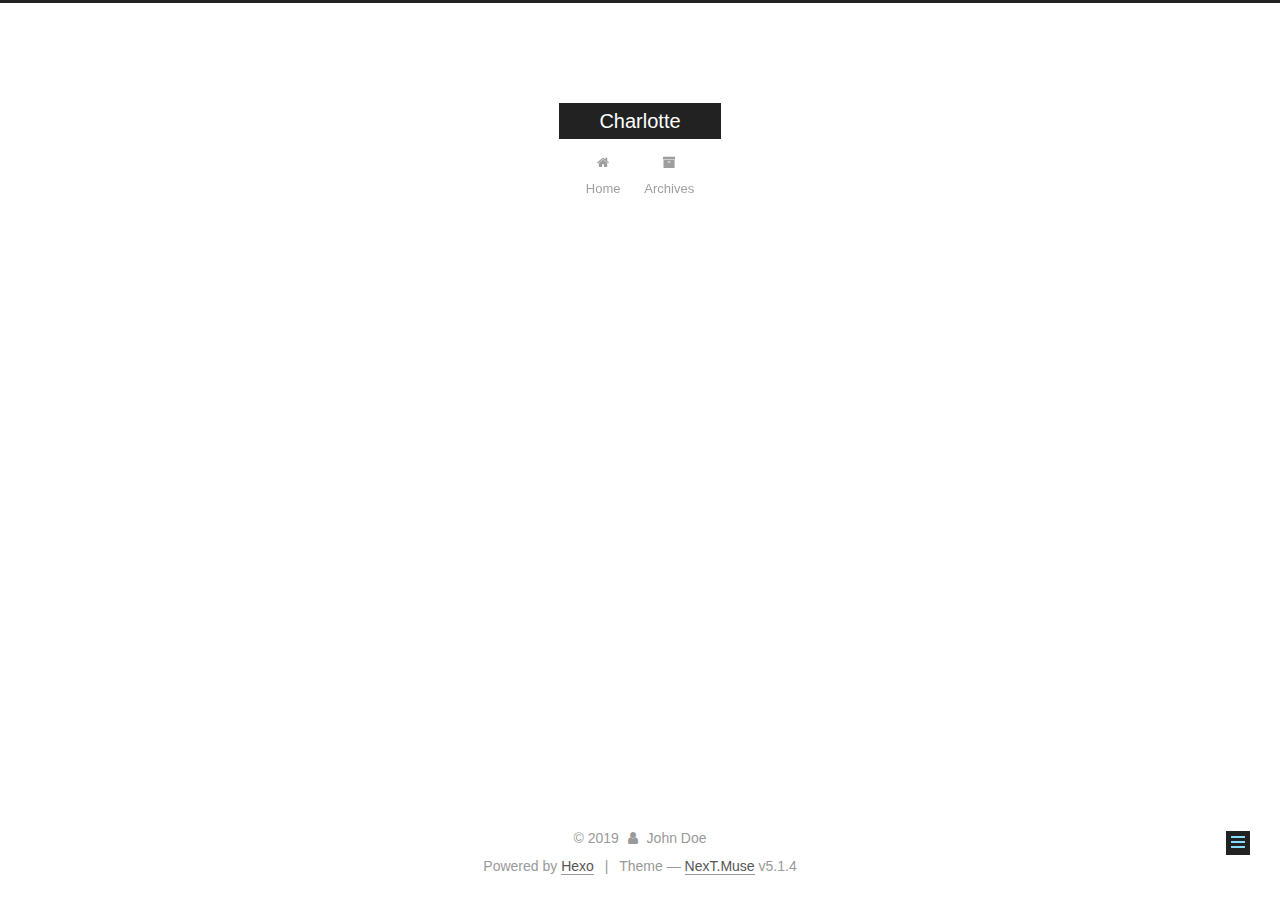
<file: 2019/09/02/myfristblog/index.html>
<!DOCTYPE html>



  


<html class="theme-next muse use-motion" lang="zh-CN">
<head><meta name="generator" content="Hexo 3.9.0">
  <meta charset="UTF-8">
<meta http-equiv="X-UA-Compatible" content="IE=edge">
<meta name="viewport" content="width=device-width, initial-scale=1, maximum-scale=1">
<meta name="theme-color" content="#222">









<meta http-equiv="Cache-Control" content="no-transform">
<meta http-equiv="Cache-Control" content="no-siteapp">
















  
  
  <link href="/lib/fancybox/source/jquery.fancybox.css?v=2.1.5" rel="stylesheet" type="text/css">







<link href="/lib/font-awesome/css/font-awesome.min.css?v=4.6.2" rel="stylesheet" type="text/css">

<link href="/css/main.css?v=5.1.4" rel="stylesheet" type="text/css">


  <link rel="apple-touch-icon" sizes="180x180" href="/images/apple-touch-icon-next.png?v=5.1.4">


  <link rel="icon" type="image/png" sizes="32x32" href="/images/favicon-32x32-next.png?v=5.1.4">


  <link rel="icon" type="image/png" sizes="16x16" href="/images/favicon-16x16-next.png?v=5.1.4">


  <link rel="mask-icon" href="/images/logo.svg?v=5.1.4" color="#222">





  <meta name="keywords" content="Hexo, NexT">










<meta property="og:type" content="article">
<meta property="og:title" content="myfristblog">
<meta property="og:url" content="http://yoursite.com/2019/09/02/myfristblog/index.html">
<meta property="og:site_name" content="Charlotte">
<meta property="og:locale" content="zh-CN">
<meta property="og:updated_time" content="2019-09-02T06:11:48.916Z">
<meta name="twitter:card" content="summary">
<meta name="twitter:title" content="myfristblog">



<script type="text/javascript" id="hexo.configurations">
  var NexT = window.NexT || {};
  var CONFIG = {
    root: '/',
    scheme: 'Muse',
    version: '5.1.4',
    sidebar: {"position":"left","display":"post","offset":12,"b2t":false,"scrollpercent":false,"onmobile":false},
    fancybox: true,
    tabs: true,
    motion: {"enable":true,"async":false,"transition":{"post_block":"fadeIn","post_header":"slideDownIn","post_body":"slideDownIn","coll_header":"slideLeftIn","sidebar":"slideUpIn"}},
    duoshuo: {
      userId: '0',
      author: 'Author'
    },
    algolia: {
      applicationID: '',
      apiKey: '',
      indexName: '',
      hits: {"per_page":10},
      labels: {"input_placeholder":"Search for Posts","hits_empty":"We didn't find any results for the search: ${query}","hits_stats":"${hits} results found in ${time} ms"}
    }
  };
</script>



  <link rel="canonical" href="http://yoursite.com/2019/09/02/myfristblog/">





  <title>myfristblog | Charlotte</title>
  








</head>

<body itemscope itemtype="http://schema.org/WebPage" lang="zh-CN">

  
  
    
  

  <div class="container sidebar-position-left page-post-detail">
    <div class="headband"></div>

    <header id="header" class="header" itemscope itemtype="http://schema.org/WPHeader">
      <div class="header-inner"><div class="site-brand-wrapper">
  <div class="site-meta ">
    

    <div class="custom-logo-site-title">
      <a href="/" class="brand" rel="start">
        <span class="logo-line-before"><i></i></span>
        <span class="site-title">Charlotte</span>
        <span class="logo-line-after"><i></i></span>
      </a>
    </div>
      
        <p class="site-subtitle"></p>
      
  </div>

  <div class="site-nav-toggle">
    <button>
      <span class="btn-bar"></span>
      <span class="btn-bar"></span>
      <span class="btn-bar"></span>
    </button>
  </div>
</div>

<nav class="site-nav">
  

  
    <ul id="menu" class="menu">
      
        
        <li class="menu-item menu-item-home">
          <a href="/" rel="section">
            
              <i class="menu-item-icon fa fa-fw fa-home"></i> <br>
            
            Home
          </a>
        </li>
      
        
        <li class="menu-item menu-item-archives">
          <a href="/archives/" rel="section">
            
              <i class="menu-item-icon fa fa-fw fa-archive"></i> <br>
            
            Archives
          </a>
        </li>
      

      
    </ul>
  

  
</nav>



 </div>
    </header>

    <main id="main" class="main">
      <div class="main-inner">
        <div class="content-wrap">
          <div id="content" class="content">
            

  <div id="posts" class="posts-expand">
    

  

  
  
  

  <article class="post post-type-normal" itemscope itemtype="http://schema.org/Article">
  
  
  
  <div class="post-block">
    <link itemprop="mainEntityOfPage" href="http://yoursite.com/2019/09/02/myfristblog/">

    <span hidden itemprop="author" itemscope itemtype="http://schema.org/Person">
      <meta itemprop="name" content="John Doe">
      <meta itemprop="description" content>
      <meta itemprop="image" content="/images/avatar.gif">
    </span>

    <span hidden itemprop="publisher" itemscope itemtype="http://schema.org/Organization">
      <meta itemprop="name" content="Charlotte">
    </span>

    
      <header class="post-header">

        
        
          <h1 class="post-title" itemprop="name headline">myfristblog</h1>
        

        <div class="post-meta">
          <span class="post-time">
            
              <span class="post-meta-item-icon">
                <i class="fa fa-calendar-o"></i>
              </span>
              
                <span class="post-meta-item-text">Posted on</span>
              
              <time title="Post created" itemprop="dateCreated datePublished" datetime="2019-09-02T14:11:48+08:00">
                2019-09-02
              </time>
            

            

            
          </span>

          

          
            
          

          
          

          

          

          

        </div>
      </header>
    

    
    
    
    <div class="post-body" itemprop="articleBody">

      
      

      
        
      
    </div>
    
    
    

    

    

    

    <footer class="post-footer">
      

      
      
      

      
        <div class="post-nav">
          <div class="post-nav-next post-nav-item">
            
              <a href="/2019/09/02/hello-world/" rel="next" title="Hello World">
                <i class="fa fa-chevron-left"></i> Hello World
              </a>
            
          </div>

          <span class="post-nav-divider"></span>

          <div class="post-nav-prev post-nav-item">
            
          </div>
        </div>
      

      
      
    </footer>
  </div>
  
  
  
  </article>



    <div class="post-spread">
      
    </div>
  </div>


          </div>
          


          

  



        </div>
        
          
  
  <div class="sidebar-toggle">
    <div class="sidebar-toggle-line-wrap">
      <span class="sidebar-toggle-line sidebar-toggle-line-first"></span>
      <span class="sidebar-toggle-line sidebar-toggle-line-middle"></span>
      <span class="sidebar-toggle-line sidebar-toggle-line-last"></span>
    </div>
  </div>

  <aside id="sidebar" class="sidebar">
    
    <div class="sidebar-inner">

      

      

      <section class="site-overview-wrap sidebar-panel sidebar-panel-active">
        <div class="site-overview">
          <div class="site-author motion-element" itemprop="author" itemscope itemtype="http://schema.org/Person">
            
              <p class="site-author-name" itemprop="name">John Doe</p>
              <p class="site-description motion-element" itemprop="description"></p>
          </div>

          <nav class="site-state motion-element">

            
              <div class="site-state-item site-state-posts">
              
                <a href="/archives/">
              
                  <span class="site-state-item-count">2</span>
                  <span class="site-state-item-name">posts</span>
                </a>
              </div>
            

            

            

          </nav>

          

          

          
          

          
          

          

        </div>
      </section>

      

      

    </div>
  </aside>


        
      </div>
    </main>

    <footer id="footer" class="footer">
      <div class="footer-inner">
        <div class="copyright">&copy; <span itemprop="copyrightYear">2019</span>
  <span class="with-love">
    <i class="fa fa-user"></i>
  </span>
  <span class="author" itemprop="copyrightHolder">John Doe</span>

  
</div>


  <div class="powered-by">Powered by <a class="theme-link" target="_blank" href="https://hexo.io">Hexo</a></div>



  <span class="post-meta-divider">|</span>



  <div class="theme-info">Theme &mdash; <a class="theme-link" target="_blank" href="https://github.com/iissnan/hexo-theme-next">NexT.Muse</a> v5.1.4</div>




        







        
      </div>
    </footer>

    
      <div class="back-to-top">
        <i class="fa fa-arrow-up"></i>
        
      </div>
    

    

  </div>

  

<script type="text/javascript">
  if (Object.prototype.toString.call(window.Promise) !== '[object Function]') {
    window.Promise = null;
  }
</script>









  












  
  
    <script type="text/javascript" src="/lib/jquery/index.js?v=2.1.3"></script>
  

  
  
    <script type="text/javascript" src="/lib/fastclick/lib/fastclick.min.js?v=1.0.6"></script>
  

  
  
    <script type="text/javascript" src="/lib/jquery_lazyload/jquery.lazyload.js?v=1.9.7"></script>
  

  
  
    <script type="text/javascript" src="/lib/velocity/velocity.min.js?v=1.2.1"></script>
  

  
  
    <script type="text/javascript" src="/lib/velocity/velocity.ui.min.js?v=1.2.1"></script>
  

  
  
    <script type="text/javascript" src="/lib/fancybox/source/jquery.fancybox.pack.js?v=2.1.5"></script>
  


  


  <script type="text/javascript" src="/js/src/utils.js?v=5.1.4"></script>

  <script type="text/javascript" src="/js/src/motion.js?v=5.1.4"></script>



  
  

  
  <script type="text/javascript" src="/js/src/scrollspy.js?v=5.1.4"></script>
<script type="text/javascript" src="/js/src/post-details.js?v=5.1.4"></script>



  


  <script type="text/javascript" src="/js/src/bootstrap.js?v=5.1.4"></script>



  


  




	





  





  












  





  

  

  

  
  

  

  

  

</body>
</html>
</file>
<file: css/main.css>
/* normalize.css v3.0.2 | MIT License | git.io/normalize */
html {
  font-family: sans-serif; /* 1 */
  -ms-text-size-adjust: 100%; /* 2 */
  -webkit-text-size-adjust: 100%; /* 2 */
}
body {
  margin: 0;
}
article,
aside,
details,
figcaption,
figure,
footer,
header,
hgroup,
main,
menu,
nav,
section,
summary {
  display: block;
}
audio,
canvas,
progress,
video {
  display: inline-block; /* 1 */
  vertical-align: baseline; /* 2 */
}
audio:not([controls]) {
  display: none;
  height: 0;
}
[hidden],
template {
  display: none;
}
a {
  background-color: transparent;
}
a:active,
a:hover {
  outline: 0;
}
abbr[title] {
  border-bottom: 1px dotted;
}
b,
strong {
  font-weight: bold;
}
dfn {
  font-style: italic;
}
h1 {
  font-size: 2em;
  margin: 0.67em 0;
}
mark {
  background: #ff0;
  color: #000;
}
small {
  font-size: 80%;
}
sub,
sup {
  font-size: 75%;
  line-height: 0;
  position: relative;
  vertical-align: baseline;
}
sup {
  top: -0.5em;
}
sub {
  bottom: -0.25em;
}
img {
  border: 0;
}
svg:not(:root) {
  overflow: hidden;
}
figure {
  margin: 1em 40px;
}
hr {
  -moz-box-sizing: content-box;
  box-sizing: content-box;
  height: 0;
}
pre {
  overflow: auto;
}
code,
kbd,
pre,
samp {
  font-family: monospace, monospace;
  font-size: 1em;
}
button,
input,
optgroup,
select,
textarea {
  color: inherit; /* 1 */
  font: inherit; /* 2 */
  margin: 0; /* 3 */
}
button {
  overflow: visible;
}
button,
select {
  text-transform: none;
}
button,
html input[type="button"],
input[type="reset"],
input[type="submit"] {
  -webkit-appearance: button; /* 2 */
  cursor: pointer; /* 3 */
}
button[disabled],
html input[disabled] {
  cursor: default;
}
button::-moz-focus-inner,
input::-moz-focus-inner {
  border: 0;
  padding: 0;
}
input {
  line-height: normal;
}
input[type="checkbox"],
input[type="radio"] {
  box-sizing: border-box; /* 1 */
  padding: 0; /* 2 */
}
input[type="number"]::-webkit-inner-spin-button,
input[type="number"]::-webkit-outer-spin-button {
  height: auto;
}
input[type="search"] {
  -webkit-appearance: textfield; /* 1 */
  -moz-box-sizing: content-box;
  -webkit-box-sizing: content-box; /* 2 */
  box-sizing: content-box;
}
input[type="search"]::-webkit-search-cancel-button,
input[type="search"]::-webkit-search-decoration {
  -webkit-appearance: none;
}
fieldset {
  border: 1px solid #c0c0c0;
  margin: 0 2px;
  padding: 0.35em 0.625em 0.75em;
}
legend {
  border: 0; /* 1 */
  padding: 0; /* 2 */
}
textarea {
  overflow: auto;
}
optgroup {
  font-weight: bold;
}
table {
  border-collapse: collapse;
  border-spacing: 0;
}
td,
th {
  padding: 0;
}
::selection {
  background: #262a30;
  color: #fff;
}
body {
  position: relative;
  font-family: 'Lato', "PingFang SC", "Microsoft YaHei", sans-serif;
  font-size: 14px;
  line-height: 2;
  color: #555;
  background: #fff;
}
@media (max-width: 767px) {
  body {
    padding-right: 0 !important;
  }
}
@media (min-width: 768px) and (max-width: 991px) {
  body {
    padding-right: 0 !important;
  }
}
@media (min-width: 1600px) {
  body {
    font-size: 16px;
  }
}
h1,
h2,
h3,
h4,
h5,
h6 {
  margin: 0;
  padding: 0;
  font-weight: bold;
  line-height: 1.5;
  font-family: 'Lato', "PingFang SC", "Microsoft YaHei", sans-serif;
}
h2,
h3,
h4,
h5,
h6 {
  margin: 20px 0 15px;
}
h1 {
  font-size: 22px;
}
@media (max-width: 767px) {
  h1 {
    font-size: 18px;
  }
}
h2 {
  font-size: 20px;
}
@media (max-width: 767px) {
  h2 {
    font-size: 16px;
  }
}
h3 {
  font-size: 18px;
}
@media (max-width: 767px) {
  h3 {
    font-size: 14px;
  }
}
h4 {
  font-size: 16px;
}
@media (max-width: 767px) {
  h4 {
    font-size: 12px;
  }
}
h5 {
  font-size: 14px;
}
@media (max-width: 767px) {
  h5 {
    font-size: 10px;
  }
}
h6 {
  font-size: 12px;
}
@media (max-width: 767px) {
  h6 {
    font-size: 8px;
  }
}
p {
  margin: 0 0 20px 0;
}
a {
  color: #555;
  text-decoration: none;
  outline: none;
  border-bottom: 1px solid #999;
  word-wrap: break-word;
}
a:hover {
  color: #222;
  border-bottom-color: #222;
}
blockquote {
  margin: 0;
  padding: 0;
}
img {
  display: block;
  margin: auto;
  max-width: 100%;
  height: auto;
}
hr {
  margin: 40px 0;
  height: 3px;
  border: none;
  background-color: #ddd;
  background-image: repeating-linear-gradient(-45deg, #fff, #fff 4px, transparent 4px, transparent 8px);
}
blockquote {
  padding: 0 15px;
  color: #666;
  border-left: 4px solid #ddd;
}
blockquote cite::before {
  content: "-";
  padding: 0 5px;
}
dt {
  font-weight: 700;
}
dd {
  margin: 0;
  padding: 0;
}
kbd {
  border: 1px solid #ccc;
  border-radius: 0.2em;
  box-shadow: 0.1em 0.1em 0.2em rgba(0,0,0,0.1);
  background-color: #f9f9f9;
  font-family: inherit;
  background-image: -webkit-linear-gradient(top, #eee, #fff, #eee);
  padding: 0.1em 0.3em;
  white-space: nowrap;
}
.text-left {
  text-align: left;
}
.text-center {
  text-align: center;
}
.text-right {
  text-align: right;
}
.text-justify {
  text-align: justify;
}
.text-nowrap {
  white-space: nowrap;
}
.text-lowercase {
  text-transform: lowercase;
}
.text-uppercase {
  text-transform: uppercase;
}
.text-capitalize {
  text-transform: capitalize;
}
.center-block {
  display: block;
  margin-left: auto;
  margin-right: auto;
}
.clearfix:before,
.clearfix:after {
  content: " ";
  display: table;
}
.clearfix:after {
  clear: both;
}
.pullquote {
  width: 45%;
}
.pullquote.left {
  float: left;
  margin-left: 5px;
  margin-right: 10px;
}
.pullquote.right {
  float: right;
  margin-left: 10px;
  margin-right: 5px;
}
.affix.affix.affix {
  position: fixed;
}
.translation {
  margin-top: -20px;
  font-size: 14px;
  color: #999;
}
.scrollbar-measure {
  width: 100px;
  height: 100px;
  overflow: scroll;
  position: absolute;
  top: -9999px;
}
.use-motion .motion-element {
  opacity: 0;
}
table {
  margin: 20px 0;
  width: 100%;
  border-collapse: collapse;
  border-spacing: 0;
  border: 1px solid #ddd;
  font-size: 14px;
  table-layout: fixed;
  word-wrap: break-all;
}
table>tbody>tr:nth-of-type(odd) {
  background-color: #f9f9f9;
}
table>tbody>tr:hover {
  background-color: #f5f5f5;
}
caption,
th,
td {
  padding: 8px;
  text-align: left;
  vertical-align: middle;
  font-weight: normal;
}
th,
td {
  border-bottom: 3px solid #ddd;
  border-right: 1px solid #eee;
}
th {
  padding-bottom: 10px;
  font-weight: 700;
}
td {
  border-bottom-width: 1px;
}
html,
body {
  height: 100%;
}
.container {
  position: relative;
  min-height: 100%;
}
.header-inner {
  margin: 0 auto;
  padding: 100px 0 70px;
  width: 700px;
}
@media (min-width: 1600px) {
  .container .header-inner {
    width: 900px;
  }
}
.main {
  padding-bottom: 150px;
}
.main-inner {
  margin: 0 auto;
  width: 700px;
}
@media (min-width: 1600px) {
  .container .main-inner {
    width: 900px;
  }
}
.footer {
  position: absolute;
  left: 0;
  bottom: 0;
  width: 100%;
  min-height: 50px;
}
.footer-inner {
  box-sizing: border-box;
  margin: 20px auto;
  width: 700px;
}
@media (min-width: 1600px) {
  .container .footer-inner {
    width: 900px;
  }
}
pre,
.highlight {
  overflow: auto;
  margin: 20px 0;
  padding: 0;
  font-size: 13px;
  color: #4d4d4c;
  background: #f7f7f7;
  line-height: 1.6;
}
pre,
code {
  font-family: consolas, Menlo, "PingFang SC", "Microsoft YaHei", monospace;
}
code {
  padding: 2px 4px;
  word-wrap: break-word;
  color: #555;
  background: #eee;
  border-radius: 3px;
  font-size: 13px;
}
pre {
  padding: 10px;
}
pre code {
  padding: 0;
  color: #4d4d4c;
  background: none;
  text-shadow: none;
}
.highlight {
  border-radius: 1px;
}
.highlight pre {
  border: none;
  margin: 0;
  padding: 10px 0;
}
.highlight table {
  margin: 0;
  width: auto;
  border: none;
}
.highlight td {
  border: none;
  padding: 0;
}
.highlight figcaption {
  font-size: 1em;
  color: #4d4d4c;
  line-height: 1em;
  margin-bottom: 1em;
}
.highlight figcaption:before,
.highlight figcaption:after {
  content: " ";
  display: table;
}
.highlight figcaption:after {
  clear: both;
}
.highlight figcaption a {
  float: right;
  color: #4d4d4c;
}
.highlight figcaption a:hover {
  border-bottom-color: #4d4d4c;
}
.highlight .gutter pre {
  padding-left: 10px;
  padding-right: 10px;
  color: #869194;
  text-align: right;
  background-color: #eff2f3;
}
.highlight .code pre {
  width: 100%;
  padding-left: 10px;
  padding-right: 10px;
  background-color: #f7f7f7;
}
.highlight .line {
  height: 20px;
}
.gutter {
  -webkit-user-select: none;
  -moz-user-select: none;
  -ms-user-select: none;
  user-select: none;
}
.gist table {
  width: auto;
}
.gist table td {
  border: none;
}
pre .deletion {
  background: #fdd;
}
pre .addition {
  background: #dfd;
}
pre .meta {
  color: #8959a8;
}
pre .comment {
  color: #8e908c;
}
pre .variable,
pre .attribute,
pre .tag,
pre .regexp,
pre .ruby .constant,
pre .xml .tag .title,
pre .xml .pi,
pre .xml .doctype,
pre .html .doctype,
pre .css .id,
pre .css .class,
pre .css .pseudo {
  color: #c82829;
}
pre .number,
pre .preprocessor,
pre .built_in,
pre .literal,
pre .params,
pre .constant,
pre .command {
  color: #f5871f;
}
pre .ruby .class .title,
pre .css .rules .attribute,
pre .string,
pre .value,
pre .inheritance,
pre .header,
pre .ruby .symbol,
pre .xml .cdata,
pre .special,
pre .number,
pre .formula {
  color: #718c00;
}
pre .title,
pre .css .hexcolor {
  color: #3e999f;
}
pre .function,
pre .python .decorator,
pre .python .title,
pre .ruby .function .title,
pre .ruby .title .keyword,
pre .perl .sub,
pre .javascript .title,
pre .coffeescript .title {
  color: #4271ae;
}
pre .keyword,
pre .javascript .function {
  color: #8959a8;
}
.full-image.full-image.full-image.full-image {
  border: none;
  max-width: 100%;
  width: auto;
  margin: 20px auto 25px;
}
@media (min-width: 992px) {
  .full-image.full-image.full-image.full-image {
    max-width: none;
    width: 110%;
    margin: 25px -5%;
  }
}
.blockquote-center,
.page-home .post-type-quote blockquote,
.page-post-detail .post-type-quote blockquote {
  position: relative;
  margin: 40px 0;
  padding: 0;
  border-left: none;
  text-align: center;
}
.blockquote-center::before,
.page-home .post-type-quote blockquote::before,
.page-post-detail .post-type-quote blockquote::before,
.blockquote-center::after,
.page-home .post-type-quote blockquote::after,
.page-post-detail .post-type-quote blockquote::after {
  position: absolute;
  content: ' ';
  display: block;
  width: 100%;
  height: 24px;
  opacity: 0.2;
  background-repeat: no-repeat;
  background-position: 0 -6px;
  background-size: 22px 22px;
}
.blockquote-center::before,
.page-home .post-type-quote blockquote::before,
.page-post-detail .post-type-quote blockquote::before {
  top: -20px;
  background-image: url("../images/quote-l.svg");
  border-top: 1px solid #ccc;
}
.blockquote-center::after,
.page-home .post-type-quote blockquote::after,
.page-post-detail .post-type-quote blockquote::after {
  bottom: -20px;
  background-image: url("../images/quote-r.svg");
  border-bottom: 1px solid #ccc;
  background-position: 100% 8px;
}
.blockquote-center p,
.page-home .post-type-quote blockquote p,
.page-post-detail .post-type-quote blockquote p,
.blockquote-center div,
.page-home .post-type-quote blockquote div,
.page-post-detail .post-type-quote blockquote div {
  text-align: center;
}
.post .post-body .group-picture img {
  box-sizing: border-box;
  padding: 0 3px;
  border: none;
}
.post .group-picture-row {
  overflow: hidden;
  margin-top: 6px;
}
.post .group-picture-row:first-child {
  margin-top: 0;
}
.post .group-picture-column {
  float: left;
}
.page-post-detail .post-body .group-picture-column {
  float: none;
  margin-top: 10px;
  width: auto !important;
}
.page-post-detail .post-body .group-picture-column img {
  margin: 0 auto;
}
.page-archive .group-picture-container {
  overflow: hidden;
}
.page-archive .group-picture-row {
  float: left;
}
.page-archive .group-picture-row:first-child {
  margin-top: 6px;
}
.page-archive .group-picture-column {
  max-width: 150px;
  max-height: 150px;
}
.post-body .note {
  position: relative;
  padding: 15px;
  margin-bottom: 20px;
  border: 1px solid #eee;
  border-left-width: 5px;
  border-radius: 3px;
}
.post-body .note h2,
.post-body .note h3,
.post-body .note h4,
.post-body .note h5,
.post-body .note h6 {
  margin-top: 0;
  margin-bottom: 0;
  border-bottom: initial;
  padding-top: 0 !important;
}
.post-body .note p:first-child,
.post-body .note ul:first-child,
.post-body .note ol:first-child,
.post-body .note table:first-child,
.post-body .note pre:first-child,
.post-body .note blockquote:first-child {
  margin-top: 0;
}
.post-body .note p:last-child,
.post-body .note ul:last-child,
.post-body .note ol:last-child,
.post-body .note table:last-child,
.post-body .note pre:last-child,
.post-body .note blockquote:last-child {
  margin-bottom: 0;
}
.post-body .note.default {
  border-left-color: #777;
}
.post-body .note.default h2,
.post-body .note.default h3,
.post-body .note.default h4,
.post-body .note.default h5,
.post-body .note.default h6 {
  color: #777;
}
.post-body .note.primary {
  border-left-color: #6f42c1;
}
.post-body .note.primary h2,
.post-body .note.primary h3,
.post-body .note.primary h4,
.post-body .note.primary h5,
.post-body .note.primary h6 {
  color: #6f42c1;
}
.post-body .note.info {
  border-left-color: #428bca;
}
.post-body .note.info h2,
.post-body .note.info h3,
.post-body .note.info h4,
.post-body .note.info h5,
.post-body .note.info h6 {
  color: #428bca;
}
.post-body .note.success {
  border-left-color: #5cb85c;
}
.post-body .note.success h2,
.post-body .note.success h3,
.post-body .note.success h4,
.post-body .note.success h5,
.post-body .note.success h6 {
  color: #5cb85c;
}
.post-body .note.warning {
  border-left-color: #f0ad4e;
}
.post-body .note.warning h2,
.post-body .note.warning h3,
.post-body .note.warning h4,
.post-body .note.warning h5,
.post-body .note.warning h6 {
  color: #f0ad4e;
}
.post-body .note.danger {
  border-left-color: #d9534f;
}
.post-body .note.danger h2,
.post-body .note.danger h3,
.post-body .note.danger h4,
.post-body .note.danger h5,
.post-body .note.danger h6 {
  color: #d9534f;
}
.post-body .label {
  display: inline;
  padding: 0 2px;
  white-space: nowrap;
}
.post-body .label.default {
  background-color: #f0f0f0;
}
.post-body .label.primary {
  background-color: #efe6f7;
}
.post-body .label.info {
  background-color: #e5f2f8;
}
.post-body .label.success {
  background-color: #e7f4e9;
}
.post-body .label.warning {
  background-color: #fcf6e1;
}
.post-body .label.danger {
  background-color: #fae8eb;
}
.post-body .tabs {
  position: relative;
  display: block;
  margin-bottom: 20px;
  padding-top: 10px;
}
.post-body .tabs ul.nav-tabs {
  margin: 0;
  padding: 0;
  display: flex;
  margin-bottom: -1px;
}
@media (max-width: 413px) {
  .post-body .tabs ul.nav-tabs {
    display: block;
    margin-bottom: 5px;
  }
}
.post-body .tabs ul.nav-tabs li.tab {
  list-style-type: none !important;
  margin: 0 0.25em 0 0;
  border-top: 3px solid transparent;
  border-left: 1px solid transparent;
  border-right: 1px solid transparent;
}
@media (max-width: 413px) {
  .post-body .tabs ul.nav-tabs li.tab {
    margin: initial;
    border-top: 1px solid transparent;
    border-left: 3px solid transparent;
    border-right: 1px solid transparent;
    border-bottom: 1px solid transparent;
  }
}
.post-body .tabs ul.nav-tabs li.tab a {
  outline: 0;
  border-bottom: initial;
  display: block;
  line-height: 1.8em;
  padding: 0.25em 0.75em;
  transition-duration: 0.2s;
  transition-timing-function: ease-out;
  transition-delay: 0s;
}
.post-body .tabs ul.nav-tabs li.tab a i {
  width: 1.285714285714286em;
}
.post-body .tabs ul.nav-tabs li.tab.active {
  border-top: 3px solid #fc6423;
  border-left: 1px solid #ddd;
  border-right: 1px solid #ddd;
  background-color: #fff;
}
@media (max-width: 413px) {
  .post-body .tabs ul.nav-tabs li.tab.active {
    border-top: 1px solid #ddd;
    border-left: 3px solid #fc6423;
    border-right: 1px solid #ddd;
    border-bottom: 1px solid #ddd;
  }
}
.post-body .tabs ul.nav-tabs li.tab.active a {
  cursor: default;
  color: #555;
}
.post-body .tabs .tab-content {
  background-color: #fff;
}
.post-body .tabs .tab-content .tab-pane {
  border: 1px solid #ddd;
  padding: 20px 20px 0 20px;
}
.post-body .tabs .tab-content .tab-pane:not(.active) {
  display: none !important;
}
.post-body .tabs .tab-content .tab-pane.active {
  display: block !important;
}
.btn {
  display: inline-block;
  padding: 0 20px;
  font-size: 14px;
  color: #fff;
  background: #222;
  border: 2px solid #222;
  text-decoration: none;
  border-radius: 0;
  transition-property: background-color;
  transition-duration: 0.2s;
  transition-timing-function: ease-in-out;
  transition-delay: 0s;
  line-height: 2;
}
.btn:hover {
  border-color: #222;
  color: #222;
  background: #fff;
}
.btn +.btn {
  margin: 0 0 8px 8px;
}
.btn .fa-fw {
  width: 1.285714285714286em;
  text-align: left;
}
.btn-bar {
  display: block;
  width: 22px;
  height: 2px;
  background: #555;
  border-radius: 1px;
}
.btn-bar+.btn-bar {
  margin-top: 4px;
}
.pagination {
  margin: 120px 0 40px;
  text-align: center;
  border-top: 1px solid #eee;
}
.page-number-basic,
.pagination .prev,
.pagination .next,
.pagination .page-number,
.pagination .space {
  display: inline-block;
  position: relative;
  top: -1px;
  margin: 0 10px;
  padding: 0 11px;
}
@media (max-width: 767px) {
  .page-number-basic,
  .pagination .prev,
  .pagination .next,
  .pagination .page-number,
  .pagination .space {
    margin: 0 5px;
  }
}
.pagination .prev,
.pagination .next,
.pagination .page-number {
  border-bottom: 0;
  border-top: 1px solid #eee;
  transition-property: border-color;
  transition-duration: 0.2s;
  transition-timing-function: ease-in-out;
  transition-delay: 0s;
}
.pagination .prev:hover,
.pagination .next:hover,
.pagination .page-number:hover {
  border-top-color: #222;
}
.pagination .space {
  padding: 0;
  margin: 0;
}
.pagination .prev {
  margin-left: 0;
}
.pagination .next {
  margin-right: 0;
}
.pagination .page-number.current {
  color: #fff;
  background: #ccc;
  border-top-color: #ccc;
}
@media (max-width: 767px) {
  .pagination {
    border-top: none;
  }
  .pagination .prev,
  .pagination .next,
  .pagination .page-number {
    margin-bottom: 10px;
    border-top: 0;
    border-bottom: 1px solid #eee;
    padding: 0 10px;
  }
  .pagination .prev:hover,
  .pagination .next:hover,
  .pagination .page-number:hover {
    border-bottom-color: #222;
  }
}
.comments {
  margin: 60px 20px 0;
}
.tag-cloud {
  text-align: center;
}
.tag-cloud a {
  display: inline-block;
  margin: 10px;
}
.back-to-top {
  box-sizing: border-box;
  position: fixed;
  bottom: -100px;
  right: 30px;
  z-index: 1050;
  padding: 0 6px;
  width: 24px;
  background: #222;
  font-size: 12px;
  opacity: 1;
  color: #fff;
  cursor: pointer;
  text-align: center;
  -webkit-transform: translateZ(0);
  transition-property: bottom;
  transition-duration: 0.2s;
  transition-timing-function: ease-in-out;
  transition-delay: 0s;
}
@media (min-width: 768px) and (max-width: 991px) {
  .back-to-top {
    display: none !important;
  }
}
@media (max-width: 767px) {
  .back-to-top {
    display: none !important;
  }
}
.back-to-top.back-to-top-on {
  bottom: 19px;
}
.header {
  background: transparent;
}
.header-inner {
  position: relative;
}
.headband {
  height: 3px;
  background: #222;
}
.site-meta {
  margin: 0;
  text-align: center;
}
@media (max-width: 767px) {
  .site-meta {
    text-align: center;
  }
}
.brand {
  position: relative;
  display: inline-block;
  padding: 0 40px;
  color: #fff;
  background: #222;
  border-bottom: none;
}
.brand:hover {
  color: #fff;
}
.logo {
  display: inline-block;
  margin-right: 5px;
  line-height: 36px;
  vertical-align: top;
}
.site-title {
  display: inline-block;
  vertical-align: top;
  line-height: 36px;
  font-size: 20px;
  font-weight: normal;
  font-family: 'Lato', "PingFang SC", "Microsoft YaHei", sans-serif;
}
.site-subtitle {
  margin-top: 10px;
  font-size: 13px;
  color: #999;
}
.use-motion .brand {
  opacity: 0;
}
.use-motion .logo,
.use-motion .site-title,
.use-motion .site-subtitle {
  opacity: 0;
  position: relative;
  top: -10px;
}
.site-nav-toggle {
  display: none;
  position: absolute;
  top: 10px;
  left: 10px;
}
@media (max-width: 767px) {
  .site-nav-toggle {
    display: block;
  }
}
.site-nav-toggle button {
  margin-top: 2px;
  padding: 9px 10px;
  background: transparent;
  border: none;
}
@media (max-width: 767px) {
  .site-nav {
    display: none;
    margin: 0 -10px;
    padding: 0 10px;
    clear: both;
    border-top: 1px solid #ddd;
  }
}
@media (min-width: 768px) and (max-width: 991px) {
  .site-nav {
    display: block !important;
  }
}
@media (min-width: 992px) {
  .site-nav {
    display: block !important;
  }
}
.menu {
  margin-top: 20px;
  padding-left: 0;
  text-align: center;
}
.menu .menu-item {
  display: inline-block;
  margin: 0 10px;
  list-style: none;
}
@media screen and (max-width: 767px) {
  .menu .menu-item {
    margin-top: 10px;
  }
}
.menu .menu-item a {
  display: block;
  font-size: 13px;
  line-height: inherit;
  border-bottom: 1px solid transparent;
  transition-property: border-color;
  transition-duration: 0.2s;
  transition-timing-function: ease-in-out;
  transition-delay: 0s;
}
.menu .menu-item a:hover {
  border-bottom-color: #222;
}
.menu .menu-item .fa {
  margin-right: 5px;
}
.use-motion .menu-item {
  opacity: 0;
}
.post-body {
  font-family: 'Lato', "PingFang SC", "Microsoft YaHei", sans-serif;
}
@media (max-width: 767px) {
  .post-body {
    word-break: break-word;
  }
}
.post-body .fancybox img {
  display: block !important;
  margin: 0 auto;
  cursor: pointer;
  cursor: zoom-in;
  cursor: -webkit-zoom-in;
}
.post-body .image-caption,
.post-body .figure .caption {
  margin: -20px auto 15px;
  text-align: center;
  font-size: 14px;
  color: #999;
  font-weight: bold;
  line-height: 1;
}
.post-sticky-flag {
  display: inline-block;
  font-size: 16px;
  -ms-transform: rotate(30deg);
  -webkit-transform: rotate(30deg);
  -moz-transform: rotate(30deg);
  -ms-transform: rotate(30deg);
  -o-transform: rotate(30deg);
  transform: rotate(30deg);
}
.use-motion .post-block,
.use-motion .pagination,
.use-motion .comments {
  opacity: 0;
}
.use-motion .post-header {
  opacity: 0;
}
.use-motion .post-body {
  opacity: 0;
}
.use-motion .collection-title {
  opacity: 0;
}
.posts-expand {
  padding-top: 40px;
}
@media (max-width: 767px) {
  .posts-expand {
    margin: 0 20px;
  }
  .post-body pre .gutter pre {
    padding-right: 10px;
  }
  .post-body .highlight {
    margin-left: 0px;
    margin-right: 0px;
    padding: 0;
  }
  .post-body .highlight .gutter pre {
    padding-right: 10px;
  }
}
@media (min-width: 992px) {
  .posts-expand .post-body {
    text-align: justify;
  }
}
.posts-expand .post-body h2,
.posts-expand .post-body h3,
.posts-expand .post-body h4,
.posts-expand .post-body h5,
.posts-expand .post-body h6 {
  padding-top: 10px;
}
.posts-expand .post-body h2 .header-anchor,
.posts-expand .post-body h3 .header-anchor,
.posts-expand .post-body h4 .header-anchor,
.posts-expand .post-body h5 .header-anchor,
.posts-expand .post-body h6 .header-anchor {
  float: right;
  margin-left: 10px;
  color: #ccc;
  border-bottom-style: none;
  visibility: hidden;
}
.posts-expand .post-body h2 .header-anchor:hover,
.posts-expand .post-body h3 .header-anchor:hover,
.posts-expand .post-body h4 .header-anchor:hover,
.posts-expand .post-body h5 .header-anchor:hover,
.posts-expand .post-body h6 .header-anchor:hover {
  color: inherit;
}
.posts-expand .post-body h2:hover .header-anchor,
.posts-expand .post-body h3:hover .header-anchor,
.posts-expand .post-body h4:hover .header-anchor,
.posts-expand .post-body h5:hover .header-anchor,
.posts-expand .post-body h6:hover .header-anchor {
  visibility: visible;
}
.posts-expand .post-body ul li {
  list-style: circle;
}
.posts-expand .post-body img {
  box-sizing: border-box;
  margin: auto;
  padding: 3px;
  border: 1px solid #ddd;
}
.posts-expand .post-body .fancybox img {
  margin: 0 auto 25px;
}
@media (max-width: 767px) {
  .posts-collapse {
    margin: 0 20px;
  }
  .posts-collapse .post-title,
  .posts-collapse .post-meta {
    display: block;
    width: auto;
    text-align: left;
  }
}
.posts-collapse {
  position: relative;
  z-index: 1010;
  margin-left: 55px;
}
.posts-collapse::after {
  content: " ";
  position: absolute;
  top: 20px;
  left: 0;
  margin-left: -2px;
  width: 4px;
  height: 100%;
  background: #f5f5f5;
  z-index: -1;
}
@media (max-width: 767px) {
  .posts-collapse {
    margin: 0 20px;
  }
}
.posts-collapse .collection-title {
  position: relative;
  margin: 60px 0;
}
.posts-collapse .collection-title h1,
.posts-collapse .collection-title h2 {
  margin-left: 20px;
}
.posts-collapse .collection-title small {
  color: #bbb;
  margin-left: 5px;
}
.posts-collapse .collection-title::before {
  content: " ";
  position: absolute;
  left: 0;
  top: 50%;
  margin-left: -4px;
  margin-top: -4px;
  width: 8px;
  height: 8px;
  background: #bbb;
  border-radius: 50%;
}
.posts-collapse .post {
  margin: 30px 0;
}
.posts-collapse .post-header {
  position: relative;
  transition-duration: 0.2s;
  transition-timing-function: ease-in-out;
  transition-delay: 0s;
  transition-property: border;
  border-bottom: 1px dashed #ccc;
}
.posts-collapse .post-header::before {
  content: " ";
  position: absolute;
  left: 0;
  top: 12px;
  width: 6px;
  height: 6px;
  margin-left: -4px;
  background: #bbb;
  border-radius: 50%;
  border: 1px solid #fff;
  transition-duration: 0.2s;
  transition-timing-function: ease-in-out;
  transition-delay: 0s;
  transition-property: background;
}
.posts-collapse .post-header:hover {
  border-bottom-color: #666;
}
.posts-collapse .post-header:hover::before {
  background: #222;
}
.posts-collapse .post-meta {
  position: absolute;
  font-size: 12px;
  left: 20px;
  top: 5px;
}
.posts-collapse .post-comments-count {
  display: none;
}
.posts-collapse .post-title {
  margin-left: 60px;
  font-size: 16px;
  font-weight: normal;
  line-height: inherit;
}
.posts-collapse .post-title::after {
  margin-left: 3px;
  opacity: 0.6;
}
.posts-collapse .post-title a {
  color: #666;
  border-bottom: none;
}
.page-home .post-type-quote .post-header,
.page-post-detail .post-type-quote .post-header,
.page-home .post-type-quote .post-tags,
.page-post-detail .post-type-quote .post-tags {
  display: none;
}
.posts-expand .post-title {
  text-align: center;
  word-break: break-word;
  font-weight: 400;
}
.posts-expand .post-title-link {
  display: inline-block;
  position: relative;
  color: #555;
  border-bottom: none;
  line-height: 1.2;
  vertical-align: top;
}
.posts-expand .post-title-link::before {
  content: "";
  position: absolute;
  width: 100%;
  height: 2px;
  bottom: 0;
  left: 0;
  background-color: #000;
  visibility: hidden;
  -webkit-transform: scaleX(0);
  -moz-transform: scaleX(0);
  -ms-transform: scaleX(0);
  -o-transform: scaleX(0);
  transform: scaleX(0);
  transition-duration: 0.2s;
  transition-timing-function: ease-in-out;
  transition-delay: 0s;
}
.posts-expand .post-title-link:hover::before {
  visibility: visible;
  -webkit-transform: scaleX(1);
  -moz-transform: scaleX(1);
  -ms-transform: scaleX(1);
  -o-transform: scaleX(1);
  transform: scaleX(1);
}
.posts-expand .post-title-link .fa {
  font-size: 16px;
}
.posts-expand .post-meta {
  margin: 3px 0 60px 0;
  color: #999;
  font-family: 'Lato', "PingFang SC", "Microsoft YaHei", sans-serif;
  font-size: 12px;
  text-align: center;
}
.posts-expand .post-meta .post-category-list {
  display: inline-block;
  margin: 0;
  padding: 3px;
}
.posts-expand .post-meta .post-category-list-link {
  color: #999;
}
.posts-expand .post-meta .post-description {
  font-size: 14px;
  margin-top: 2px;
}
.post-meta-divider {
  margin: 0 0.5em;
}
.post-meta-item-icon {
  margin-right: 3px;
}
@media (min-width: 768px) and (max-width: 991px) {
  .post-meta-item-icon {
    display: inline-block;
  }
}
@media (max-width: 767px) {
  .post-meta-item-icon {
    display: inline-block;
  }
}
@media (min-width: 768px) and (max-width: 991px) {
  .post-meta-item-text {
    display: none;
  }
}
@media (max-width: 767px) {
  .post-meta-item-text {
    display: none;
  }
}
@media (max-width: 767px) {
  .posts-expand .post-comments-count {
    display: none;
  }
}
.post-button {
  margin-top: 40px;
}
.posts-expand .post-tags {
  margin-top: 40px;
  text-align: center;
}
.posts-expand .post-tags a {
  display: inline-block;
  margin-right: 10px;
  font-size: 13px;
}
.post-nav {
  display: table;
  margin-top: 15px;
  width: 100%;
  border-top: 1px solid #eee;
}
.post-nav-divider {
  display: table-cell;
  width: 10%;
}
.post-nav-item {
  display: table-cell;
  padding: 10px 0 0 0;
  width: 45%;
  vertical-align: top;
}
.post-nav-item a {
  position: relative;
  display: block;
  line-height: 25px;
  font-size: 14px;
  color: #555;
  border-bottom: none;
}
.post-nav-item a:hover {
  color: #222;
  border-bottom: none;
}
.post-nav-item a:active {
  top: 2px;
}
.post-nav-item .fa {
  position: absolute;
  top: 8px;
  left: 0;
  font-size: 12px;
}
.post-nav-next a {
  padding-left: 15px;
}
.post-nav-prev {
  text-align: right;
}
.post-nav-prev a {
  padding-right: 15px;
}
.post-nav-prev .fa {
  right: 0;
  left: auto;
}
.posts-expand .post-eof {
  display: block;
  margin: 80px auto 60px;
  width: 8%;
  height: 1px;
  background: #ccc;
  text-align: center;
}
.post:last-child .post-eof.post-eof.post-eof {
  display: none;
}
.post-gallery {
  display: table;
  table-layout: fixed;
  width: 100%;
  border-collapse: separate;
}
.post-gallery-row {
  display: table-row;
}
.post-gallery .post-gallery-img {
  display: table-cell;
  text-align: center;
  vertical-align: middle;
  border: none;
}
.post-gallery .post-gallery-img img {
  max-width: 100%;
  max-height: 100%;
  border: none;
}
.fancybox-close,
.fancybox-close:hover {
  border: none;
}
.rtl.post-body p,
.rtl.post-body a,
.rtl.post-body h1,
.rtl.post-body h2,
.rtl.post-body h3,
.rtl.post-body h4,
.rtl.post-body h5,
.rtl.post-body h6,
.rtl.post-body li,
.rtl.post-body ul,
.rtl.post-body ol {
  direction: rtl;
  font-family: UKIJ Ekran;
}
.rtl.post-title {
  font-family: UKIJ Ekran;
}
.sidebar {
  position: fixed;
  right: 0;
  top: 0;
  bottom: 0;
  width: 0;
  z-index: 1040;
  box-shadow: inset 0 2px 6px #000;
  background: #222;
  -webkit-transform: translateZ(0);
}
.sidebar a {
  color: #999;
  border-bottom-color: #555;
}
.sidebar a:hover {
  color: #eee;
}
@media (min-width: 768px) and (max-width: 991px) {
  .sidebar {
    display: none !important;
  }
}
@media (max-width: 767px) {
  .sidebar {
    display: none !important;
  }
}
.sidebar-inner {
  position: relative;
  padding: 20px 10px;
  color: #999;
  text-align: center;
}
.site-overview-wrap {
  overflow: hidden;
}
.site-overview {
  overflow-y: auto;
  overflow-x: hidden;
}
.sidebar-toggle {
  position: fixed;
  right: 30px;
  bottom: 45px;
  width: 14px;
  height: 14px;
  padding: 5px;
  background: #222;
  line-height: 0;
  z-index: 1050;
  cursor: pointer;
  -webkit-transform: translateZ(0);
}
@media (min-width: 768px) and (max-width: 991px) {
  .sidebar-toggle {
    display: none !important;
  }
}
@media (max-width: 767px) {
  .sidebar-toggle {
    display: none !important;
  }
}
.sidebar-toggle-line {
  position: relative;
  display: inline-block;
  vertical-align: top;
  height: 2px;
  width: 100%;
  background: #fff;
  margin-top: 3px;
}
.sidebar-toggle-line:first-child {
  margin-top: 0;
}
.site-author-image {
  display: block;
  margin: 0 auto;
  padding: 2px;
  max-width: 96px;
  height: auto;
  border: 2px solid #333;
}
.site-author-name {
  margin: 5px 0 0;
  text-align: center;
  color: #f5f5f5;
  font-weight: normal;
}
.site-description {
  margin-top: 5px;
  text-align: center;
  font-size: 14px;
  color: #999;
}
.site-state {
  overflow: hidden;
  line-height: 1.4;
  white-space: nowrap;
  text-align: center;
}
.site-state-item {
  display: inline-block;
  padding: 0 15px;
  border-left: 1px solid #333;
}
.site-state-item:first-child {
  border-left: none;
}
.site-state-item a {
  border-bottom: none;
}
.site-state-item-count {
  display: block;
  text-align: center;
  color: inherit;
  font-weight: 600;
  font-size: 18px;
}
.site-state-item-name {
  font-size: 13px;
  color: inherit;
}
.feed-link {
  margin-top: 20px;
}
.feed-link a {
  display: inline-block;
  padding: 0 15px;
  color: #fc6423;
  border: 1px solid #fc6423;
  border-radius: 4px;
}
.feed-link a i {
  color: #fc6423;
  font-size: 14px;
}
.feed-link a:hover {
  color: #fff;
  background: #fc6423;
}
.feed-link a:hover i {
  color: #fff;
}
.links-of-author {
  margin-top: 20px;
}
.links-of-author a {
  display: inline-block;
  vertical-align: middle;
  margin-right: 10px;
  margin-bottom: 10px;
  border-bottom-color: #555;
  font-size: 13px;
}
.links-of-author a:before {
  display: inline-block;
  vertical-align: middle;
  margin-right: 3px;
  content: " ";
  width: 4px;
  height: 4px;
  border-radius: 50%;
  background: #50ff3b;
}
.links-of-blogroll {
  font-size: 13px;
}
.links-of-blogroll-title {
  margin-top: 20px;
  font-size: 14px;
  font-weight: 600;
}
.links-of-blogroll-list {
  margin: 0;
  padding: 0;
  list-style: none;
}
.links-of-blogroll-item {
  padding: 2px 10px;
}
.links-of-blogroll-item a {
  max-width: 280px;
  box-sizing: border-box;
  display: inline-block;
  overflow: hidden;
  white-space: nowrap;
  text-overflow: ellipsis;
}
.sidebar-nav {
  margin: 0 0 20px;
  padding-left: 0;
}
.sidebar-nav li {
  display: inline-block;
  cursor: pointer;
  border-bottom: 1px solid transparent;
  font-size: 14px;
  color: #555;
}
.sidebar-nav li:hover {
  color: #f5f5f5;
}
.page-post-detail .sidebar-nav-toc {
  padding: 0 5px;
}
.page-post-detail .sidebar-nav-overview {
  margin-left: 10px;
}
.sidebar-nav .sidebar-nav-active {
  color: #87daff;
  border-bottom-color: #87daff;
}
.sidebar-nav .sidebar-nav-active:hover {
  color: #87daff;
}
.sidebar-panel {
  display: none;
}
.sidebar-panel-active {
  display: block;
}
.post-toc-empty {
  font-size: 14px;
  color: #666;
}
.post-toc-wrap {
  overflow: hidden;
}
.post-toc {
  overflow: auto;
}
.post-toc ol {
  margin: 0;
  padding: 0 2px 5px 10px;
  text-align: left;
  list-style: none;
  font-size: 14px;
}
.post-toc ol > ol {
  padding-left: 0;
}
.post-toc ol a {
  transition-duration: 0.2s;
  transition-timing-function: ease-in-out;
  transition-delay: 0s;
  transition-property: all;
  color: #999;
  border-bottom-color: #555;
}
.post-toc ol a:hover {
  color: #ccc;
  border-bottom-color: #ccc;
}
.post-toc .nav-item {
  overflow: hidden;
  text-overflow: ellipsis;
  text-align: justify;
  white-space: nowrap;
  line-height: 1.8;
}
.post-toc .nav .nav-child {
  display: none;
}
.post-toc .nav .active > .nav-child {
  display: block;
}
.post-toc .nav .active-current > .nav-child {
  display: block;
}
.post-toc .nav .active-current > .nav-child > .nav-item {
  display: block;
}
.post-toc .nav .active > a {
  color: #87daff;
  border-bottom-color: #87daff;
}
.post-toc .nav .active-current > a {
  color: #87daff;
}
.post-toc .nav .active-current > a:hover {
  color: #87daff;
}
.footer {
  font-size: 14px;
  color: #999;
}
.footer img {
  border: none;
}
.footer-inner {
  text-align: center;
}
.with-love {
  display: inline-block;
  margin: 0 5px;
}
.powered-by,
.theme-info {
  display: inline-block;
}
.cc-license {
  margin-top: 10px;
  text-align: center;
}
.cc-license .cc-opacity {
  opacity: 0.7;
  border-bottom: none;
}
.cc-license .cc-opacity:hover {
  opacity: 0.9;
}
.cc-license img {
  display: inline-block;
}
.theme-next #ds-thread #ds-reset {
  color: #555;
}
.theme-next #ds-thread #ds-reset .ds-replybox {
  margin-bottom: 30px;
}
.theme-next #ds-thread #ds-reset .ds-replybox .ds-avatar,
.theme-next #ds-reset .ds-avatar img {
  box-shadow: none;
}
.theme-next #ds-thread #ds-reset .ds-textarea-wrapper {
  border-color: #c7d4e1;
  background: none;
  border-top-right-radius: 3px;
  border-top-left-radius: 3px;
}
.theme-next #ds-thread #ds-reset .ds-textarea-wrapper textarea {
  height: 60px;
}
.theme-next #ds-reset .ds-rounded-top {
  border-radius: 0;
}
.theme-next #ds-thread #ds-reset .ds-post-toolbar {
  box-sizing: border-box;
  border: 1px solid #c7d4e1;
  background: #f6f8fa;
}
.theme-next #ds-thread #ds-reset .ds-post-options {
  height: 40px;
  border: none;
  background: none;
}
.theme-next #ds-thread #ds-reset .ds-toolbar-buttons {
  top: 11px;
}
.theme-next #ds-thread #ds-reset .ds-sync {
  top: 5px;
}
.theme-next #ds-thread #ds-reset .ds-post-button {
  top: 4px;
  right: 5px;
  width: 90px;
  height: 30px;
  border: 1px solid #c5ced7;
  border-radius: 3px;
  background-image: linear-gradient(#fbfbfc, #f5f7f9);
  color: #60676d;
}
.theme-next #ds-thread #ds-reset .ds-post-button:hover {
  background-position: 0 -30px;
  color: #60676d;
}
.theme-next #ds-thread #ds-reset .ds-comments-info {
  padding: 10px 0;
}
.theme-next #ds-thread #ds-reset .ds-sort {
  display: none;
}
.theme-next #ds-thread #ds-reset li.ds-tab a.ds-current {
  border: none;
  background: #f6f8fa;
  color: #60676d;
}
.theme-next #ds-thread #ds-reset li.ds-tab a.ds-current:hover {
  background-color: #e9f0f7;
  color: #60676d;
}
.theme-next #ds-thread #ds-reset li.ds-tab a {
  border-radius: 2px;
  padding: 5px;
}
.theme-next #ds-thread #ds-reset .ds-login-buttons p {
  color: #999;
  line-height: 36px;
}
.theme-next #ds-thread #ds-reset .ds-login-buttons .ds-service-list li {
  height: 28px;
}
.theme-next #ds-thread #ds-reset .ds-service-list a {
  background: none;
  padding: 5px;
  border: 1px solid;
  border-radius: 3px;
  text-align: center;
}
.theme-next #ds-thread #ds-reset .ds-service-list a:hover {
  color: #fff;
  background: #666;
}
.theme-next #ds-thread #ds-reset .ds-service-list .ds-weibo {
  color: #fc9b00;
  border-color: #fc9b00;
}
.theme-next #ds-thread #ds-reset .ds-service-list .ds-weibo:hover {
  background: #fc9b00;
}
.theme-next #ds-thread #ds-reset .ds-service-list .ds-qq {
  color: #60a3ec;
  border-color: #60a3ec;
}
.theme-next #ds-thread #ds-reset .ds-service-list .ds-qq:hover {
  background: #60a3ec;
}
.theme-next #ds-thread #ds-reset .ds-service-list .ds-renren {
  color: #2e7ac4;
  border-color: #2e7ac4;
}
.theme-next #ds-thread #ds-reset .ds-service-list .ds-renren:hover {
  background: #2e7ac4;
}
.theme-next #ds-thread #ds-reset .ds-service-list .ds-douban {
  color: #37994c;
  border-color: #37994c;
}
.theme-next #ds-thread #ds-reset .ds-service-list .ds-douban:hover {
  background: #37994c;
}
.theme-next #ds-thread #ds-reset .ds-service-list .ds-kaixin {
  color: #fef20d;
  border-color: #fef20d;
}
.theme-next #ds-thread #ds-reset .ds-service-list .ds-kaixin:hover {
  background: #fef20d;
}
.theme-next #ds-thread #ds-reset .ds-service-list .ds-netease {
  color: #f00;
  border-color: #f00;
}
.theme-next #ds-thread #ds-reset .ds-service-list .ds-netease:hover {
  background: #f00;
}
.theme-next #ds-thread #ds-reset .ds-service-list .ds-sohu {
  color: #ffcb05;
  border-color: #ffcb05;
}
.theme-next #ds-thread #ds-reset .ds-service-list .ds-sohu:hover {
  background: #ffcb05;
}
.theme-next #ds-thread #ds-reset .ds-service-list .ds-baidu {
  color: #2831e0;
  border-color: #2831e0;
}
.theme-next #ds-thread #ds-reset .ds-service-list .ds-baidu:hover {
  background: #2831e0;
}
.theme-next #ds-thread #ds-reset .ds-service-list .ds-google {
  color: #166bec;
  border-color: #166bec;
}
.theme-next #ds-thread #ds-reset .ds-service-list .ds-google:hover {
  background: #166bec;
}
.theme-next #ds-thread #ds-reset .ds-service-list .ds-weixin {
  color: #00ce0d;
  border-color: #00ce0d;
}
.theme-next #ds-thread #ds-reset .ds-service-list .ds-weixin:hover {
  background: #00ce0d;
}
.theme-next #ds-thread #ds-reset .ds-service-list .ds-more-services {
  border: none;
}
.theme-next #ds-thread #ds-reset .ds-service-list .ds-more-services:hover {
  background: none;
}
.theme-next #ds-reset .duoshuo-ua-admin {
  display: inline-block;
  color: #f00;
}
.theme-next #ds-reset .duoshuo-ua-platform,
.theme-next #ds-reset .duoshuo-ua-browser {
  color: #ccc;
}
.theme-next #ds-reset .duoshuo-ua-platform .fa,
.theme-next #ds-reset .duoshuo-ua-browser .fa {
  display: inline-block;
  margin-right: 3px;
}
.theme-next #ds-reset .duoshuo-ua-separator {
  display: inline-block;
  margin-left: 5px;
}
.theme-next .this_ua {
  background-color: #ccc !important;
  border-radius: 4px;
  padding: 0 5px !important;
  margin: 1px 1px !important;
  border: 1px solid #bbb !important;
  color: #fff;
  display: inline-block !important;
}
.theme-next .this_ua.admin {
  background-color: #d9534f !important;
  border-color: #d9534f !important;
}
.theme-next .this_ua.platform.iOS,
.theme-next .this_ua.platform.Mac,
.theme-next .this_ua.platform.Windows {
  background-color: #39b3d7 !important;
  border-color: #46b8da !important;
}
.theme-next .this_ua.platform.Linux {
  background-color: #3a3a3a !important;
  border-color: #1f1f1f !important;
}
.theme-next .this_ua.platform.Android {
  background-color: #00c47d !important;
  border-color: #01b171 !important;
}
.theme-next .this_ua.browser.Mobile,
.theme-next .this_ua.browser.Chrome {
  background-color: #5cb85c !important;
  border-color: #4cae4c !important;
}
.theme-next .this_ua.browser.Firefox {
  background-color: #f0ad4e !important;
  border-color: #eea236 !important;
}
.theme-next .this_ua.browser.Maxthon,
.theme-next .this_ua.browser.IE {
  background-color: #428bca !important;
  border-color: #357ebd !important;
}
.theme-next .this_ua.browser.baidu,
.theme-next .this_ua.browser.UCBrowser,
.theme-next .this_ua.browser.Opera {
  background-color: #d9534f !important;
  border-color: #d43f3a !important;
}
.theme-next .this_ua.browser.Android,
.theme-next .this_ua.browser.QQBrowser {
  background-color: #78ace9 !important;
  border-color: #4cae4c !important;
}
.post-spread {
  margin-top: 20px;
  text-align: center;
}
.jiathis_style {
  display: inline-block;
}
.jiathis_style a {
  border: none;
}
.fa {
  font-family: FontAwesome !important;
}
.post-spread {
  margin-top: 20px;
  text-align: center;
}
.bdshare-slide-button-box a {
  border: none;
}
.bdsharebuttonbox {
  display: inline-block;
}
.bdsharebuttonbox a {
  border: none;
}
.local-search-pop-overlay {
  position: fixed;
  width: 100%;
  height: 100%;
  top: 0;
  left: 0;
  z-index: 2080;
  background-color: rgba(0,0,0,0.3);
}
.local-search-popup {
  display: none;
  position: fixed;
  top: 10%;
  left: 50%;
  margin-left: -350px;
  width: 700px;
  height: 80%;
  padding: 0;
  background: #fff;
  color: #333;
  z-index: 9999;
  border-radius: 5px;
}
@media (max-width: 767px) {
  .local-search-popup {
    padding: 0;
    top: 0;
    left: 0;
    margin: 0;
    width: 100%;
    height: 100%;
    border-radius: 0;
  }
}
.local-search-popup ul.search-result-list {
  padding: 0;
  margin: 0 5px;
}
.local-search-popup p.search-result {
  border-bottom: 1px dashed #ccc;
  padding: 5px 0;
}
.local-search-popup a.search-result-title {
  font-weight: bold;
  font-size: 16px;
}
.local-search-popup .search-keyword {
  border-bottom: 1px dashed #f00;
  font-weight: bold;
  color: #f00;
}
.local-search-popup .local-search-header {
  padding: 5px;
  height: 36px;
  background: #f5f5f5;
  border-top-left-radius: 5px;
  border-top-right-radius: 5px;
}
.local-search-popup #local-search-result {
  overflow: auto;
  position: relative;
  padding: 5px 25px;
  height: calc(100% - 55px);
}
.local-search-popup .local-search-input-wrapper {
  display: inline-block;
  width: calc(100% - 90px);
  height: 36px;
  line-height: 36px;
  padding: 0 5px;
}
.local-search-popup .local-search-input-wrapper input {
  padding: 8px 0;
  height: 20px;
  display: block;
  width: 100%;
  outline: none;
  border: none;
  background: transparent;
  vertical-align: middle;
}
.local-search-popup .search-icon,
.local-search-popup .popup-btn-close {
  display: inline-block;
  font-size: 18px;
  color: #999;
  height: 36px;
  width: 18px;
  padding-left: 10px;
  padding-right: 10px;
}
.local-search-popup .search-icon {
  float: left;
}
.local-search-popup .popup-btn-close {
  border-left: 1px solid #eee;
  float: right;
  cursor: pointer;
}
.local-search-popup #no-result {
  position: absolute;
  left: 50%;
  top: 50%;
  -webkit-transform: translate(-50%, -50%);
  -webkit-transform: translate(-50%, -50%);
  -moz-transform: translate(-50%, -50%);
  -ms-transform: translate(-50%, -50%);
  -o-transform: translate(-50%, -50%);
  transform: translate(-50%, -50%);
  color: #ccc;
}
.site-uv,
.site-pv,
.page-pv {
  display: inline-block;
}
.site-uv .busuanzi-value,
.site-pv .busuanzi-value,
.page-pv .busuanzi-value {
  margin: 0 5px;
}
.site-uv {
  margin-right: 10px;
}
.site-uv::after {
  content: "|";
  padding-left: 10px;
}
.page-archive .archive-page-counter {
  position: relative;
  top: 3px;
  left: 20px;
}
@media (max-width: 767px) {
  .page-archive .archive-page-counter {
    top: 5px;
  }
}
.page-archive .posts-collapse .archive-move-on {
  position: absolute;
  top: 11px;
  left: 0;
  margin-left: -6px;
  width: 10px;
  height: 10px;
  opacity: 0.5;
  background: #555;
  border: 1px solid #fff;
  border-radius: 50%;
}
.category-all-page .category-all-title {
  text-align: center;
}
.category-all-page .category-all {
  margin-top: 20px;
}
.category-all-page .category-list {
  margin: 0;
  padding: 0;
  list-style: none;
}
.category-all-page .category-list-item {
  margin: 5px 10px;
}
.category-all-page .category-list-count {
  color: #bbb;
}
.category-all-page .category-list-count:before {
  display: inline;
  content: " (";
}
.category-all-page .category-list-count:after {
  display: inline;
  content: ") ";
}
.category-all-page .category-list-child {
  padding-left: 10px;
}
#schedule ul#event-list {
  padding-left: 30px;
}
#schedule ul#event-list hr {
  margin: 20px 0 45px 0 !important;
  background: #222;
}
#schedule ul#event-list hr:after {
  display: inline-block;
  content: 'NOW';
  background: #222;
  color: #fff;
  font-weight: bold;
  text-align: right;
  padding: 0 5px;
}
#schedule ul#event-list li.event {
  margin: 20px 0px;
  background: #f9f9f9;
  padding-left: 10px;
  min-height: 40px;
}
#schedule ul#event-list li.event h2.event-summary {
  margin: 0;
  padding-bottom: 3px;
}
#schedule ul#event-list li.event h2.event-summary:before {
  display: inline-block;
  font-family: FontAwesome;
  font-size: 8px;
  content: '\f111';
  vertical-align: middle;
  margin-right: 25px;
  color: #bbb;
}
#schedule ul#event-list li.event span.event-relative-time {
  display: inline-block;
  font-size: 12px;
  font-weight: 400;
  padding-left: 12px;
  color: #bbb;
}
#schedule ul#event-list li.event span.event-details {
  display: block;
  color: #bbb;
  margin-left: 56px;
  padding-top: 3px;
  padding-bottom: 6px;
  text-indent: -24px;
  line-height: 18px;
}
#schedule ul#event-list li.event span.event-details:before {
  text-indent: 0;
  display: inline-block;
  width: 14px;
  font-family: FontAwesome;
  text-align: center;
  margin-right: 9px;
  color: #bbb;
}
#schedule ul#event-list li.event span.event-details.event-location:before {
  content: '\f041';
}
#schedule ul#event-list li.event span.event-details.event-duration:before {
  content: '\f017';
}
#schedule ul#event-list li.event-past {
  background: #fcfcfc;
}
#schedule ul#event-list li.event-past > * {
  opacity: 0.6;
}
#schedule ul#event-list li.event-past h2.event-summary {
  color: #bbb;
}
#schedule ul#event-list li.event-past h2.event-summary:before {
  color: #dfdfdf;
}
#schedule ul#event-list li.event-now {
  background: #222;
  color: #fff;
  padding: 15px 0 15px 10px;
}
#schedule ul#event-list li.event-now h2.event-summary:before {
  -webkit-transform: scale(1.2);
  -moz-transform: scale(1.2);
  -ms-transform: scale(1.2);
  -o-transform: scale(1.2);
  transform: scale(1.2);
  color: #fff;
  animation: dot-flash 1s alternate infinite ease-in-out;
}
#schedule ul#event-list li.event-now * {
  color: #fff !important;
}
@-moz-keyframes dot-flash {
  from {
    opacity: 1;
    -webkit-transform: scale(1.1);
    -moz-transform: scale(1.1);
    -ms-transform: scale(1.1);
    -o-transform: scale(1.1);
    transform: scale(1.1);
  }
  to {
    opacity: 0;
    -webkit-transform: scale(1);
    -moz-transform: scale(1);
    -ms-transform: scale(1);
    -o-transform: scale(1);
    transform: scale(1);
  }
}
@-webkit-keyframes dot-flash {
  from {
    opacity: 1;
    -webkit-transform: scale(1.1);
    -moz-transform: scale(1.1);
    -ms-transform: scale(1.1);
    -o-transform: scale(1.1);
    transform: scale(1.1);
  }
  to {
    opacity: 0;
    -webkit-transform: scale(1);
    -moz-transform: scale(1);
    -ms-transform: scale(1);
    -o-transform: scale(1);
    transform: scale(1);
  }
}
@-o-keyframes dot-flash {
  from {
    opacity: 1;
    -webkit-transform: scale(1.1);
    -moz-transform: scale(1.1);
    -ms-transform: scale(1.1);
    -o-transform: scale(1.1);
    transform: scale(1.1);
  }
  to {
    opacity: 0;
    -webkit-transform: scale(1);
    -moz-transform: scale(1);
    -ms-transform: scale(1);
    -o-transform: scale(1);
    transform: scale(1);
  }
}
@keyframes dot-flash {
  from {
    opacity: 1;
    -webkit-transform: scale(1.1);
    -moz-transform: scale(1.1);
    -ms-transform: scale(1.1);
    -o-transform: scale(1.1);
    transform: scale(1.1);
  }
  to {
    opacity: 0;
    -webkit-transform: scale(1);
    -moz-transform: scale(1);
    -ms-transform: scale(1);
    -o-transform: scale(1);
    transform: scale(1);
  }
}
.page-post-detail .sidebar-toggle-line {
  background: #87daff;
}
.page-post-detail .comments {
  overflow: hidden;
}
@media (max-width: 767px) {
  .header-inner,
  .container .main-inner,
  .footer-inner {
    width: auto;
  }
}
embed {
  display: block;
  margin: 0px auto 25px auto;
}
.custom-logo .site-meta-headline {
  text-align: center;
}
.custom-logo .brand {
  background: none;
}
.custom-logo .site-title {
  margin: 10px auto 0;
  font-size: 24px;
  color: #222;
}
.custom-logo .site-title a {
  border: none;
}
.custom-logo-image {
  margin: 0 auto;
  padding: 5px;
  max-width: 150px;
  background: #fff;
}
@media (max-width: 767px) {
  .site-nav {
    position: absolute;
    left: 0;
    top: 52px;
    margin: 0;
    width: 100%;
    padding: 0;
    background: #fff;
    border-bottom: 1px solid #ddd;
    z-index: 1030;
  }
}
@media (max-width: 767px) {
  .menu {
    text-align: left;
  }
}
@media (max-width: 767px) {
  .menu .menu-item {
    display: block;
    margin: 0 10px;
    vertical-align: top;
  }
}
@media (max-width: 767px) {
  .menu .menu-item br {
    display: none;
  }
}
@media (max-width: 767px) {
  .menu .menu-item a {
    padding: 5px 10px;
  }
}
.menu .menu-item .fa {
  margin-right: 0;
}
.site-search form {
  display: none;
}
.links-of-blogroll-inline .links-of-blogroll-item {
  display: inline-block;
}
</file>
